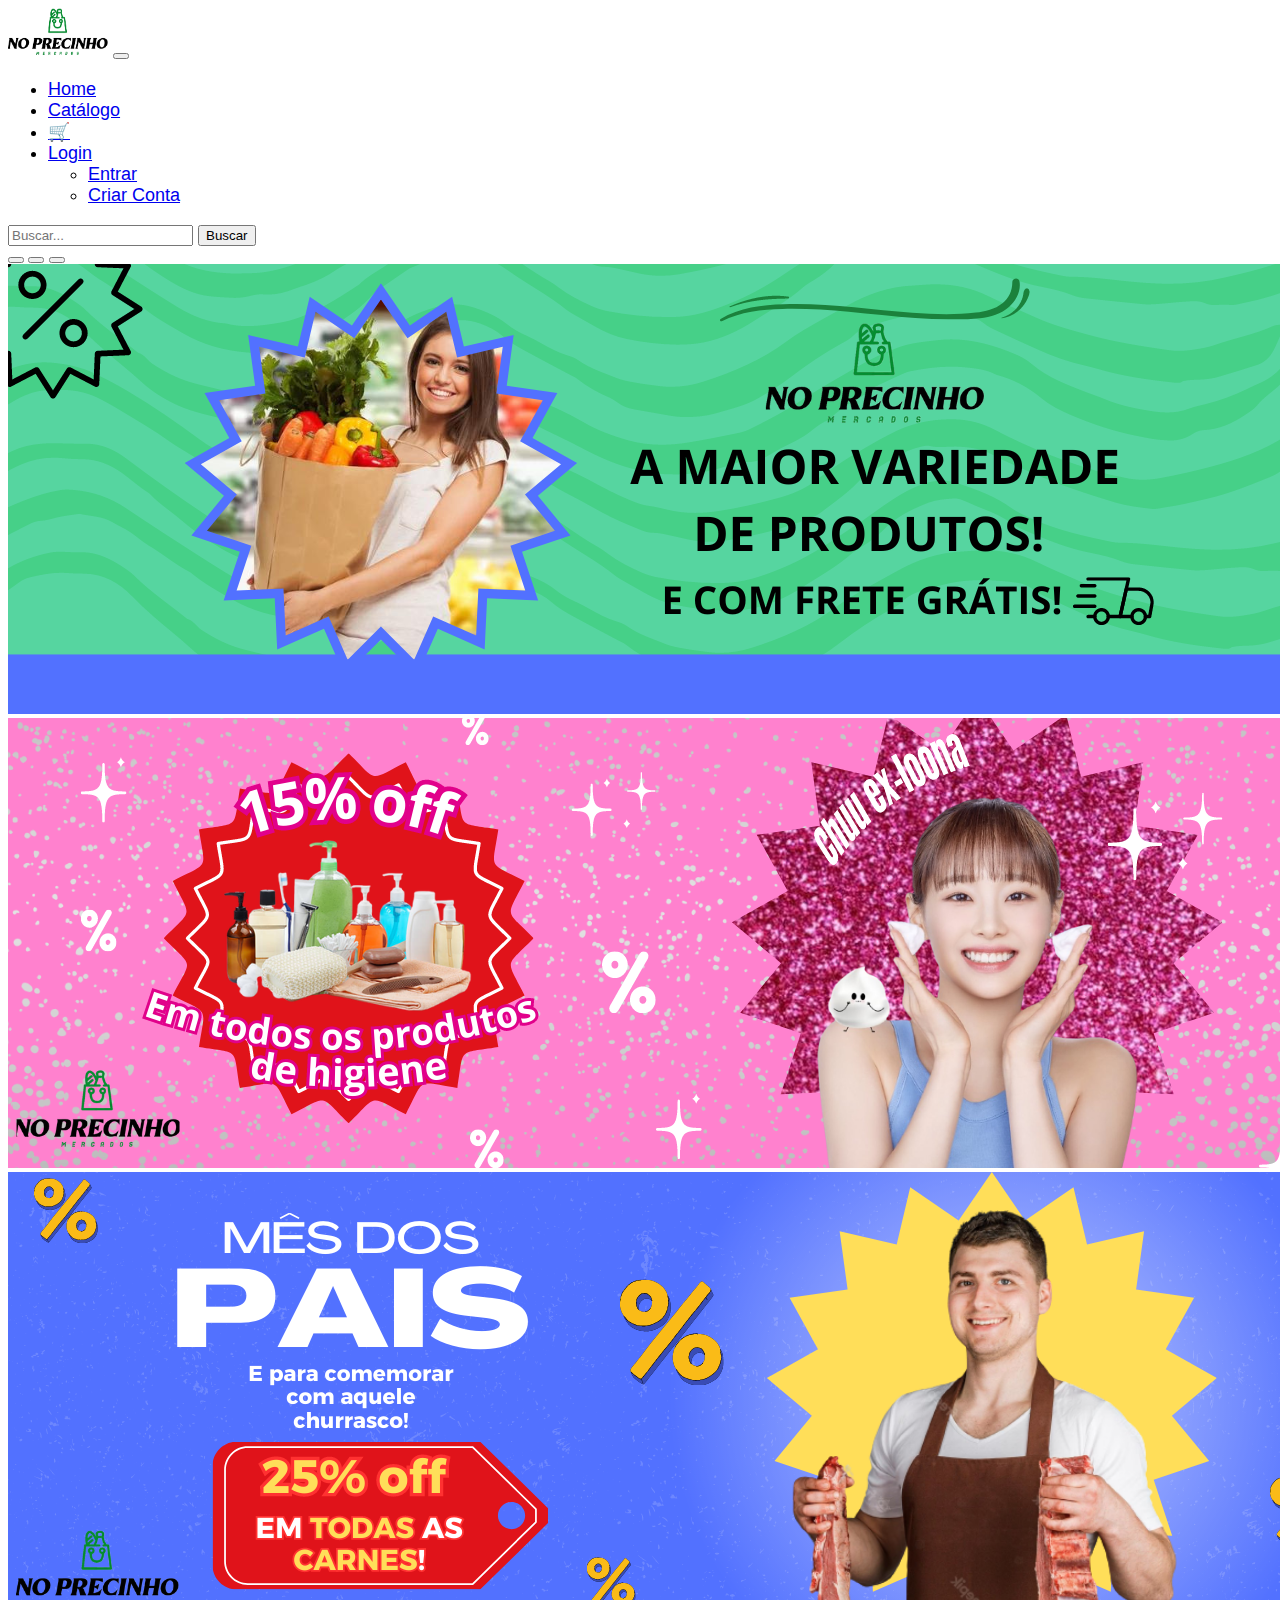
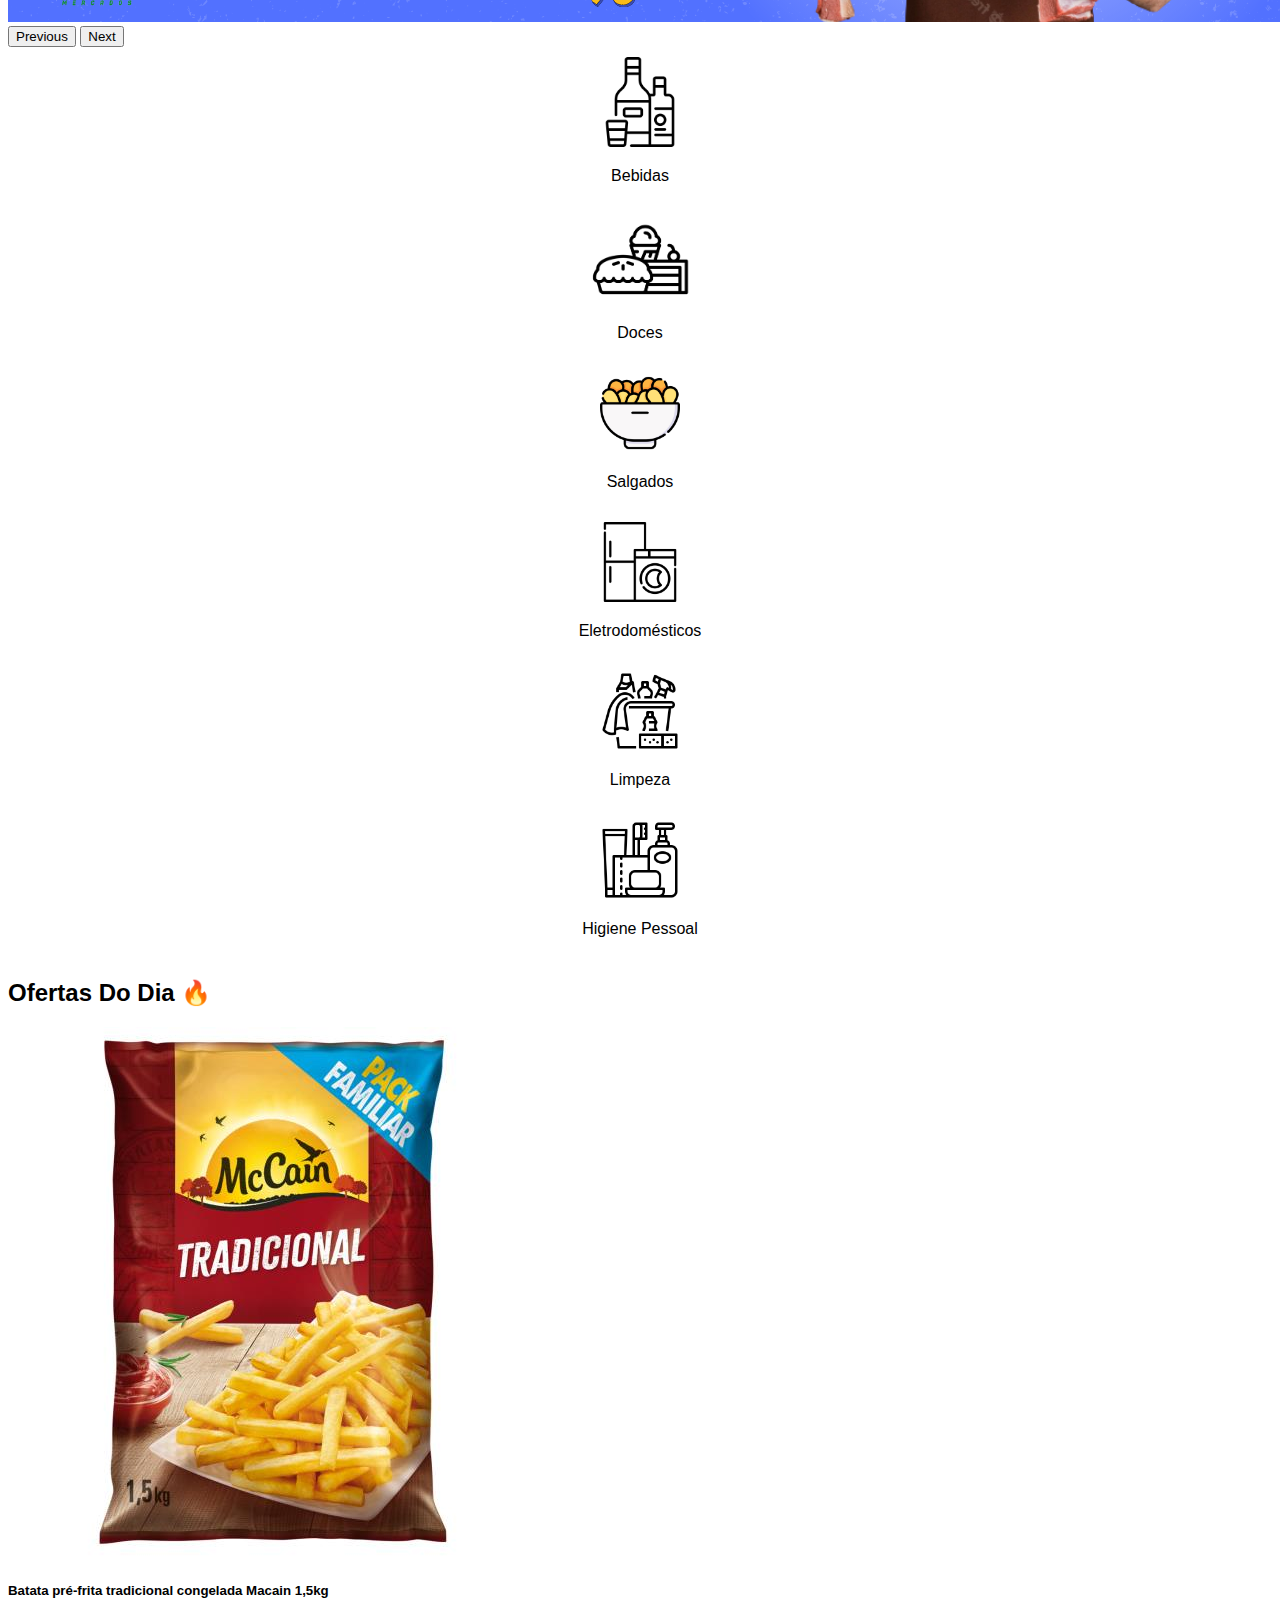
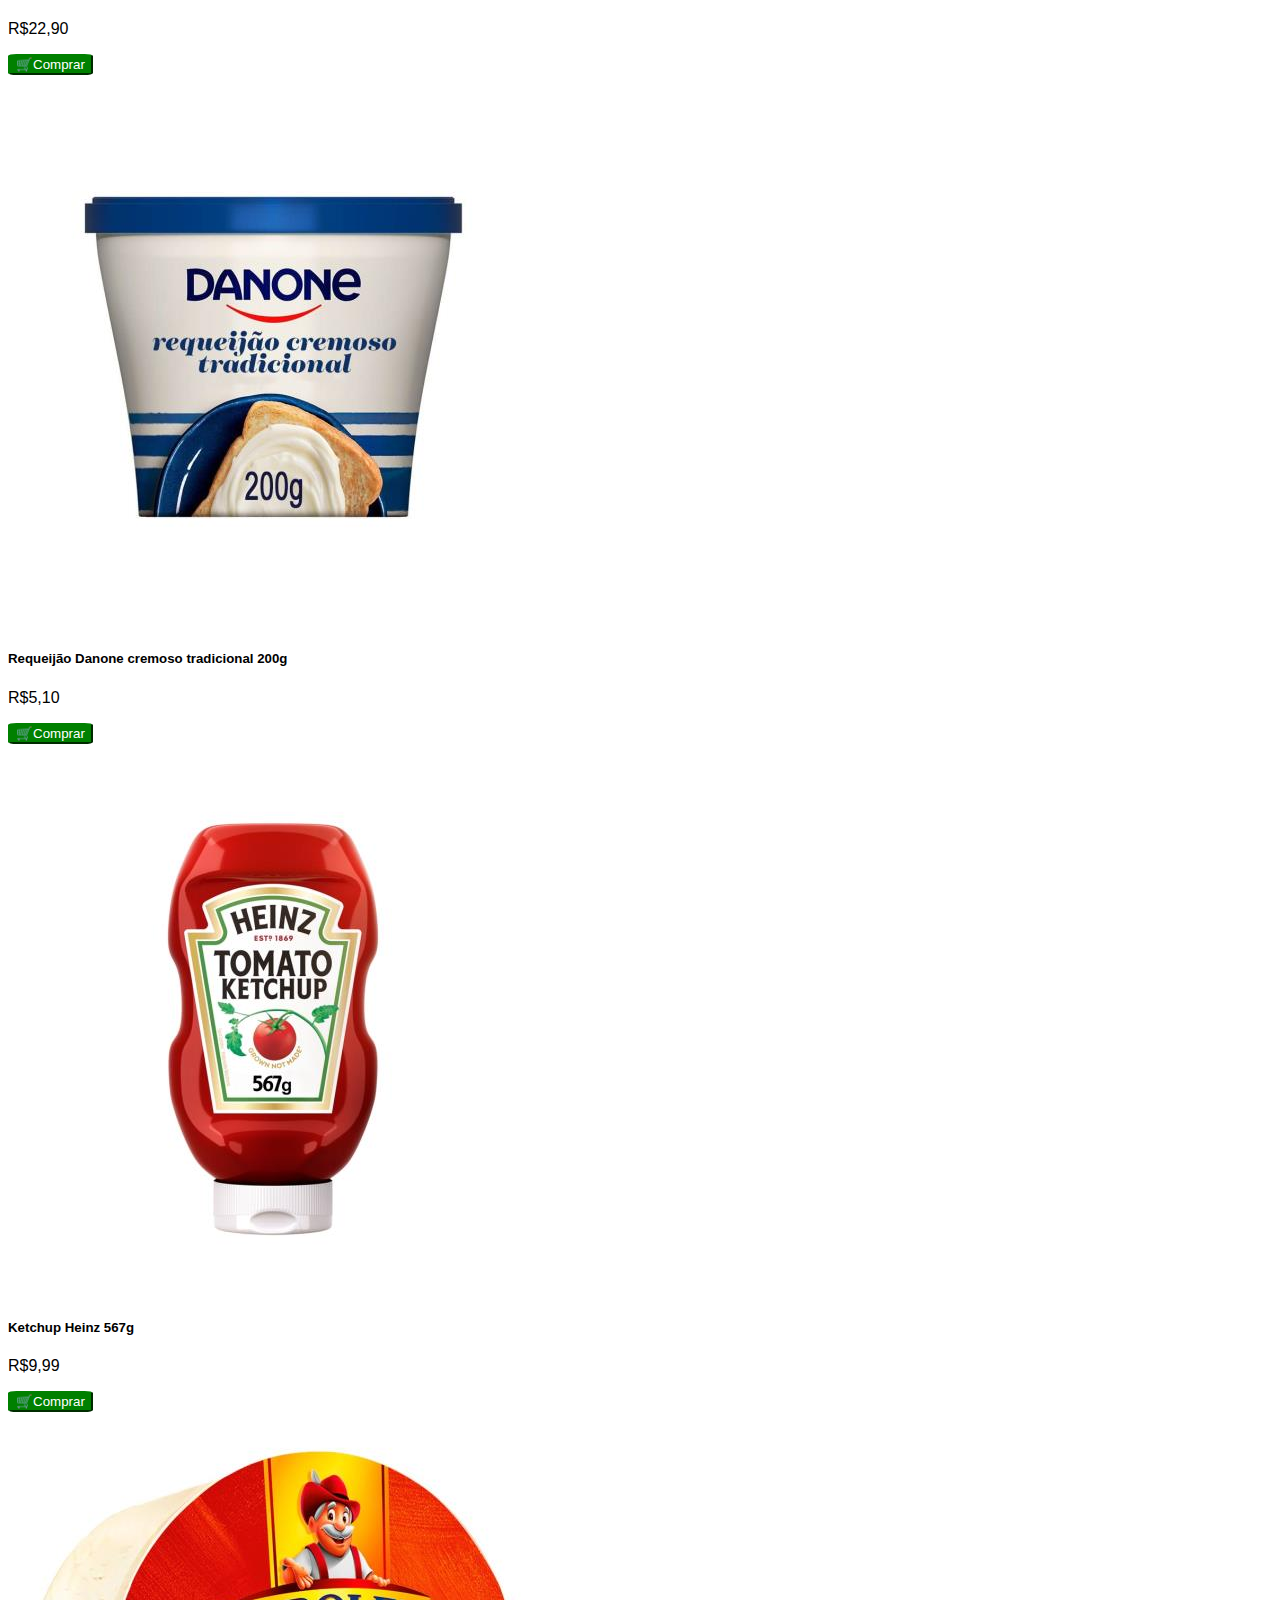
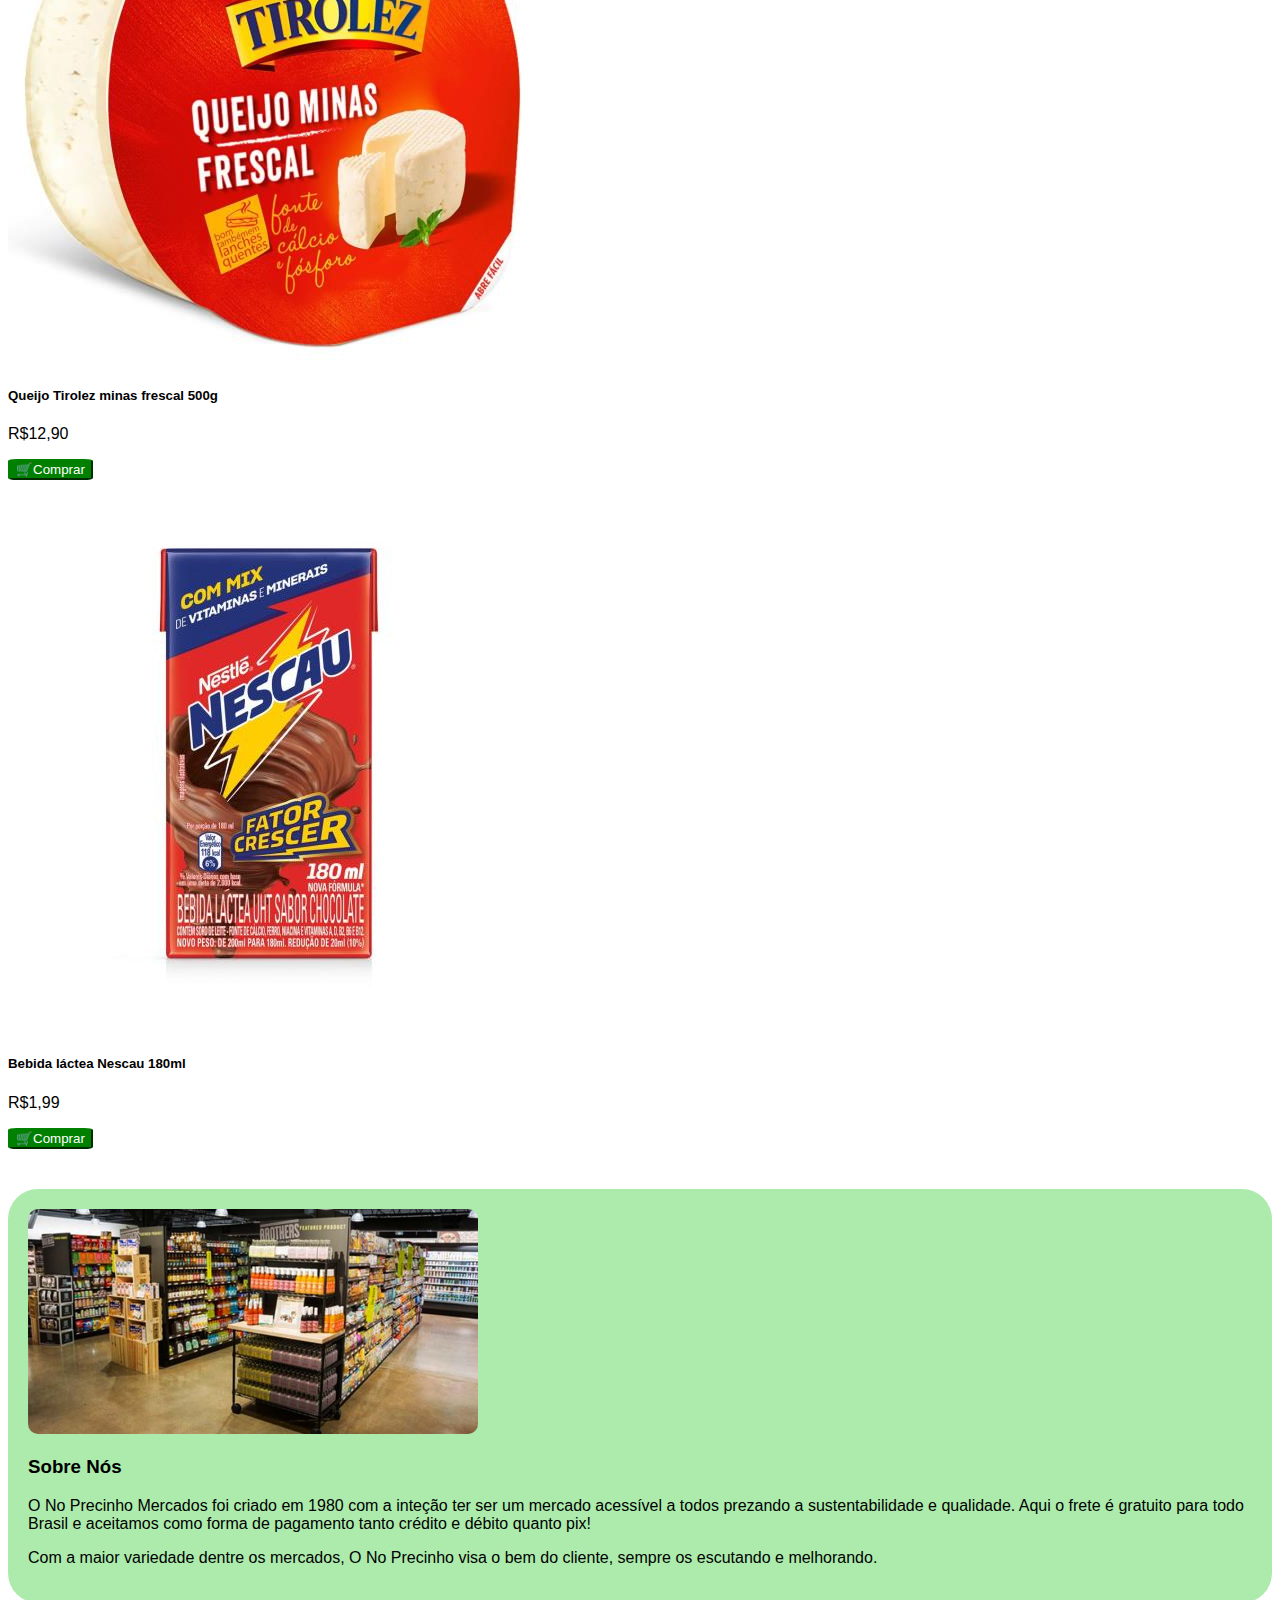
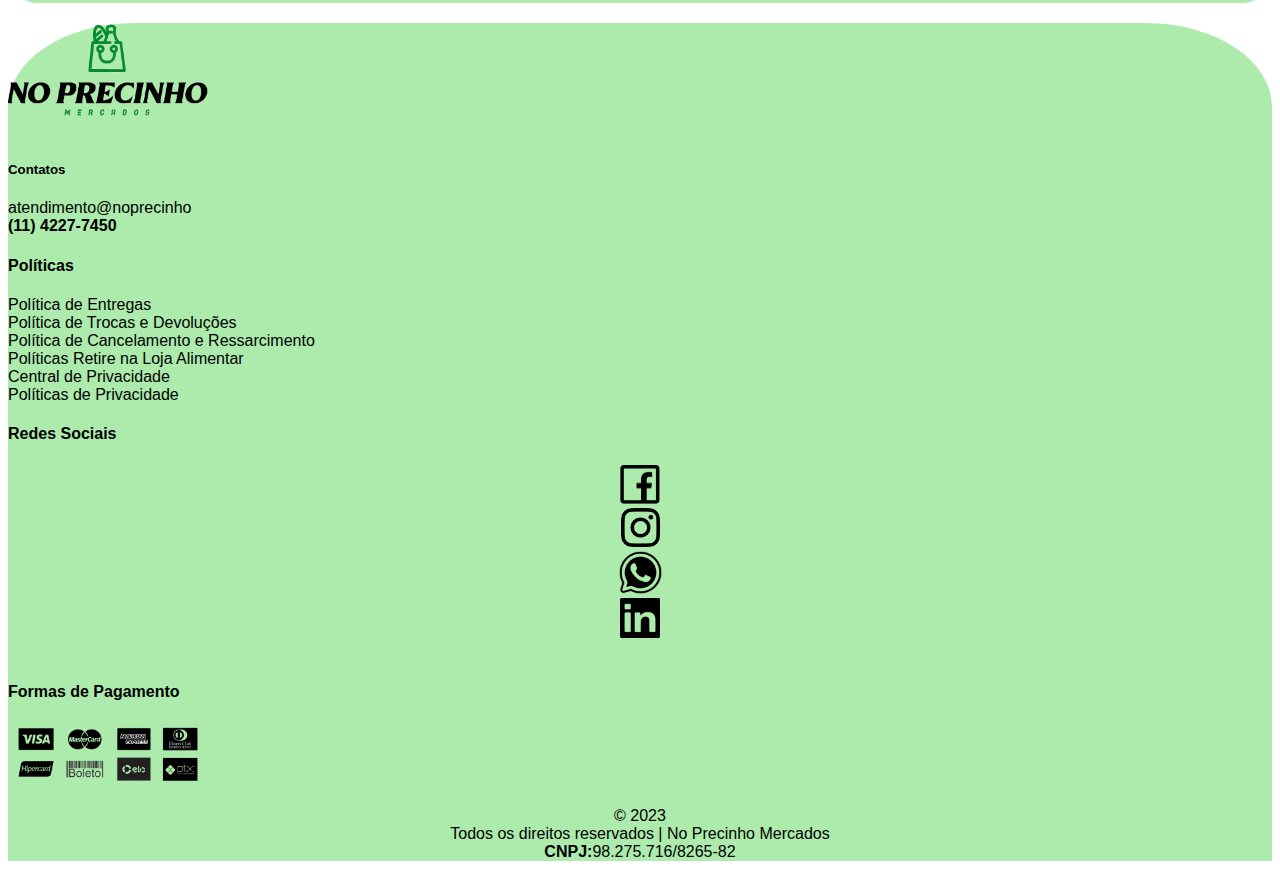
<file: Index.html>
<!doctype html>
<html lang="pt-br">

<head>
  <meta charset="utf-8">
  <meta name="viewport" content="width=device-width, initial-scale=1">
  <link rel="stylesheet" href="CSS/IndexStyle.css">
  <link rel="stylesheet" href="CSS/rodape.css">
  <link rel="icon" type="image/png" href="Imagens/icone.png" />
  <title>No Precinho - HomePage</title>
  <link href="https://cdn.jsdelivr.net/npm/bootstrap@5.3.1/dist/css/bootstrap.min.css" rel="stylesheet"
    integrity="sha384-4bw+/aepP/YC94hEpVNVgiZdgIC5+VKNBQNGCHeKRQN+PtmoHDEXuppvnDJzQIu9" crossorigin="anonymous">
</head>

<body>
  <nav class="navbar navbar-expand-lg bg-body-tertiary">
    <div class="container-fluid">
      <a class="navbar-brand" href="Index.html"><img src="Imagens/logo.png" width="100px"></a>
      <button class="navbar-toggler" type="button" data-bs-toggle="collapse" data-bs-target="#navbarSupportedContent"
        aria-controls="navbarSupportedContent" aria-expanded="false" aria-label="Toggle navigation">
        <span class="navbar-toggler-icon"></span>
      </button>
      <div class="collapse navbar-collapse" id="navbarSupportedContent">
        <ul class="navbar-nav me-auto mb-2 mb-lg-0">
          <li class="nav-item">
            <a class="nav-link active" aria-current="page" href="Index.html">Home</a>
          </li>
          <li class="nav-item">
            <a class="nav-link" href="catalago.html">Catálogo</a>
          </li>
          <li class="nav-item">
            <a class="nav-link" href="#">🛒
            </a>
          </li>
          <li class="nav-item dropdown">
            <a class="nav-link dropdown-toggle" href="#" role="button" data-bs-toggle="dropdown" aria-expanded="false">
              Login
            </a>
            <ul class="dropdown-menu">
              <li><a class="dropdown-item" href="#">Entrar</a></li>
              <li><a class="dropdown-item" href="#">Criar Conta</a></li>
            </ul>
          </li>
        </ul>
        <form class="d-flex" role="search">
          <input class="form-control me-2" type="search" placeholder="Buscar..." aria-label="Search">
          <button class="btn btn-outline-success" type="button">Buscar</button>
        </form>
      </div>
    </div>
  </nav>
  <div id="carouselExampleIndicators" class="carousel slide">
    <div class="carousel-indicators">
      <button type="button" data-bs-target="#carouselExampleIndicators" data-bs-slide-to="0" class="active"
        aria-current="true" aria-label="Slide 1"></button>
      <button type="button" data-bs-target="#carouselExampleIndicators" data-bs-slide-to="1"
        aria-label="Slide 2"></button>
      <button type="button" data-bs-target="#carouselExampleIndicators" data-bs-slide-to="2"
        aria-label="Slide 3"></button>
    </div>
    <div class="carousel-inner">
      <div class="carousel-item active">
        <img src="Imagens/banner1.png" class="d-block w-100" alt="...">
      </div>
      <div class="carousel-item">
        <img src="Imagens/banner3.png" class="d-block w-100" alt="...">
      </div>
      <div class="carousel-item">
        <img src="Imagens/banner2.png" class="d-block w-100" alt="...">
      </div>
    </div>
    <button class="carousel-control-prev" type="button" data-bs-target="#carouselExampleIndicators"
      data-bs-slide="prev">
      <span class="carousel-control-prev-icon" aria-hidden="true"></span>
      <span class="visually-hidden">Previous</span>
    </button>
    <button class="carousel-control-next" type="button" data-bs-target="#carouselExampleIndicators"
      data-bs-slide="next">
      <span class="carousel-control-next-icon" aria-hidden="true"></span>
      <span class="visually-hidden">Next</span>
    </button>
  </div>
  <center>
    <div class="container p-4">
      <div class="row justify-content-center">
        <div class="col-md-2">
          <div class="cla">
            <center><img src="Imagens/bebidas.png" class="beb" alt="...">
              <div class="card-body">
                <p class="card-text">Bebidas</p>
              </div>
            </center>
          </div>
        </div>
        <div class="col-md-2">
          <div class="cla">
            <center><img src="Imagens/doces.png" class="doces" alt="...">
              <div class="card-body">
                <p class="card-text">Doces</p>
              </div>
            </center>
          </div>
        </div>
        <div class="col-md-2">
          <div class="cla">
            <center><img src="Imagens/salgados.png" class="sal" alt="...">
              <div class="card-body">
                <p class="card-text">Salgados</p>
              </div>
            </center>
          </div>
        </div>
        <div class="col-md-2">
          <div class="cla">
            <center><img src="Imagens/eletrodomesticos.png" class="eletro" alt="...">
              <div class="card-body">
                <p class="card-text">Eletrodomésticos</p>
              </div>
            </center>
          </div>
        </div>
        <div class="col-md-2">
          <div class="cla">
            <center><img src="Imagens/limpeza.png" class="lim" alt="...">
              <div class="card-body">
                <p class="card-text">Limpeza</p>
              </div>
            </center>
          </div>
        </div>
        <div class="col-md-2">
          <div class="cla">
            <center><img src="Imagens/higienepessoal.png" class="higi" alt="...">
              <div class="card-body">
                <p class="card-text">Higiene Pessoal</p>
              </div>
            </center>
          </div>
        </div>
      </div>
    </div>
  </center>
  <div class="container mb-4">
    <div class="row justify-content-center">
      <div class="col-md-3">
        <h2>Ofertas Do Dia 🔥</h2>
      </div>
    </div>
  </div>
  <div class="container">
    <div class="row row-cols-1 row-cols-md-5 g-4">
      <div class="col">
        <div class="card h-100">
          <img src="Imagens/batatafrita.jpg" class="card-img-top" alt="...">
          <div class="card-body">
            <h5 class="card-title">Batata pré-frita tradicional congelada Macain 1,5kg</h5>
            <p class="card-text">R$22,90</p>
          </div>
          <div class="container">
            <div class="row justify-content-end">
              <div class="col-md-8" style="padding-bottom: 20px;">
                <button type="button">🛒Comprar</button>
              </div>
            </div>
          </div>
        </div>
      </div>
      <div class="col">
        <div class="card h-100">
          <img src="Imagens/danone.jpg" class="card-img-top" alt="...">
          <div class="card-body">
            <h5 class="card-title">Requeijão Danone cremoso tradicional 200g</h5>
            <p class="card-text">R$5,10</p>
          </div>
          <div class="container">
            <div class="row justify-content-end">
              <div class="col-md-8" style="padding-bottom: 20px;">
                <button type="button">🛒Comprar</button>
              </div>
            </div>
          </div>
        </div>
      </div>
      <div class="col">
        <div class="card h-100">
          <img src="Imagens/ketchup.jpg" class="card-img-top" alt="...">
          <div class="card-body">
            <h5 class="card-title">Ketchup Heinz 567g
            </h5>
            <p class="card-text">R$9,99</p>
          </div>
          <div class="container">
            <div class="row justify-content-end">
              <div class="col-md-8" style="padding-bottom: 20px;">
                <button type="button">🛒Comprar</button>
              </div>
            </div>
          </div>
        </div>
      </div>
      <div class="col">
        <div class="card h-100">
          <img src="Imagens/queijo.jpg" class="card-img-top" alt="...">
          <div class="card-body">
            <h5 class="card-title">Queijo Tirolez minas frescal 500g</h5>
            <p class="card-text">R$12,90</p>
          </div>
          <div class="container">
            <div class="row justify-content-end">
              <div class="col-md-8" style="padding-bottom: 20px;">
                <button type="button">🛒Comprar</button>
              </div>
            </div>
          </div>
        </div>
      </div>
      <div class="col">
        <div class="card h-100">
          <img src="Imagens/nescau.jpg" class="card-img-top" alt="...">
          <div class="card-body">
            <h5 class="card-title">Bebida láctea Nescau 180ml
            </h5>
            <p class="card-text">R$1,99</p>
          </div>
          <div class="container">
            <div class="row justify-content-end">
              <div class="col-md-8" style="padding-bottom: 20px;">
                <button type="button">🛒Comprar</button>
              </div>
            </div>
          </div>
        </div>
      </div>
    </div>
  </div>
  <div class="caixa" style="margin-bottom: 20px; margin-top: 20px;">
    <div class="container">
      <div class="row">
        <div class="col-md-5">
          <img src="Imagens/mercadopre.jpg" width="450px" style="border-radius: 10px;">
        </div>
        <div class="col">
          <h3>Sobre Nós</h3>
          <p>O No Precinho Mercados foi criado em 1980 com a inteção ter ser um mercado acessível a todos prezando a sustentabilidade e qualidade. Aqui o frete é gratuito para todo Brasil e aceitamos como forma de pagamento tanto crédito e débito quanto pix!</p>
          <p>Com a maior variedade dentre os mercados, O No Precinho visa o bem do cliente, sempre os escutando e melhorando.</p>
        </div>
      </div>
    </div>
  </div>
  <footer>
    <div class="container p-4">
      <div class="row justify-content-center">
        <div class="col col-md-4 col-sm-12">
          <img src="Imagens/logo.png" width="200px"><br><br>
          <h5>Contatos</h5>
          atendimento@noprecinho<br>
          <b>(11) 4227-7450</b>
        </div>
        <div class="col col-md-4 col-sm-12">
          <h4>Políticas</h4>
          Política de Entregas<br>
          Política de Trocas e Devoluções<br>
          Política de Cancelamento e Ressarcimento<br>
          Políticas Retire na Loja Alimentar<br>
          Central de Privacidade<br>
          Políticas de Privacidade

        </div>
        <div class="col col-md-3 col-sm-12">
          <h4>Redes Sociais</h4>
          <center>
            <div class="row">
              <div class="col"><a href="https://pt-br.facebook.com/"><img src="Imagens/faceicon.png" width="40px"
                    alt="Icone do FaceBook em branco"></a></div>
              <div class="col"><a href="https://www.instagram.com/"><img src="Imagens/iconeinsta.png" width="39px"
                    alt="Icone do Instagram em branco"></a></div>
              <div class="col"><a href="https://web.whatsapp.com/"><img src="Imagens/iconwhats.png" width="43px"
                    alt="Icone do Whatsapp em branco"></a></div>
              <div class="col" style="padding-bottom: 20px;"><a href="https://br.linkedin.com/"><img
                    src="Imagens/iconlin.png" width="40px" alt="Icone do Linkedin em branco"></a></div>
          </center>
          <h4>Formas de Pagamento</h4>
          <img src="Imagens/formaspagamentos.png" width="200px">
        </div>
      </div>
    </div>
    </div><br>
    <div class="container">
      <div class="row justify-content-center">
        <div class="col col-md-4 col-sm-12">
          <center>© 2023</center>
          <center>Todos os direitos reservados | No Precinho Mercados</center>
        </div>
      </div>
    </div>
    <div class="container">
      <div class="row justify-content-center">
        <div class="col-md-3">
          <center><b>CNPJ:</b>98.275.716/8265-82</center>
        </div>
      </div>
    </div>
  </footer>
  <script src="https://cdn.jsdelivr.net/npm/bootstrap@5.3.1/dist/js/bootstrap.bundle.min.js"
    integrity="sha384-HwwvtgBNo3bZJJLYd8oVXjrBZt8cqVSpeBNS5n7C8IVInixGAoxmnlMuBnhbgrkm"
    crossorigin="anonymous"></script>
</body>

</html>
</file>
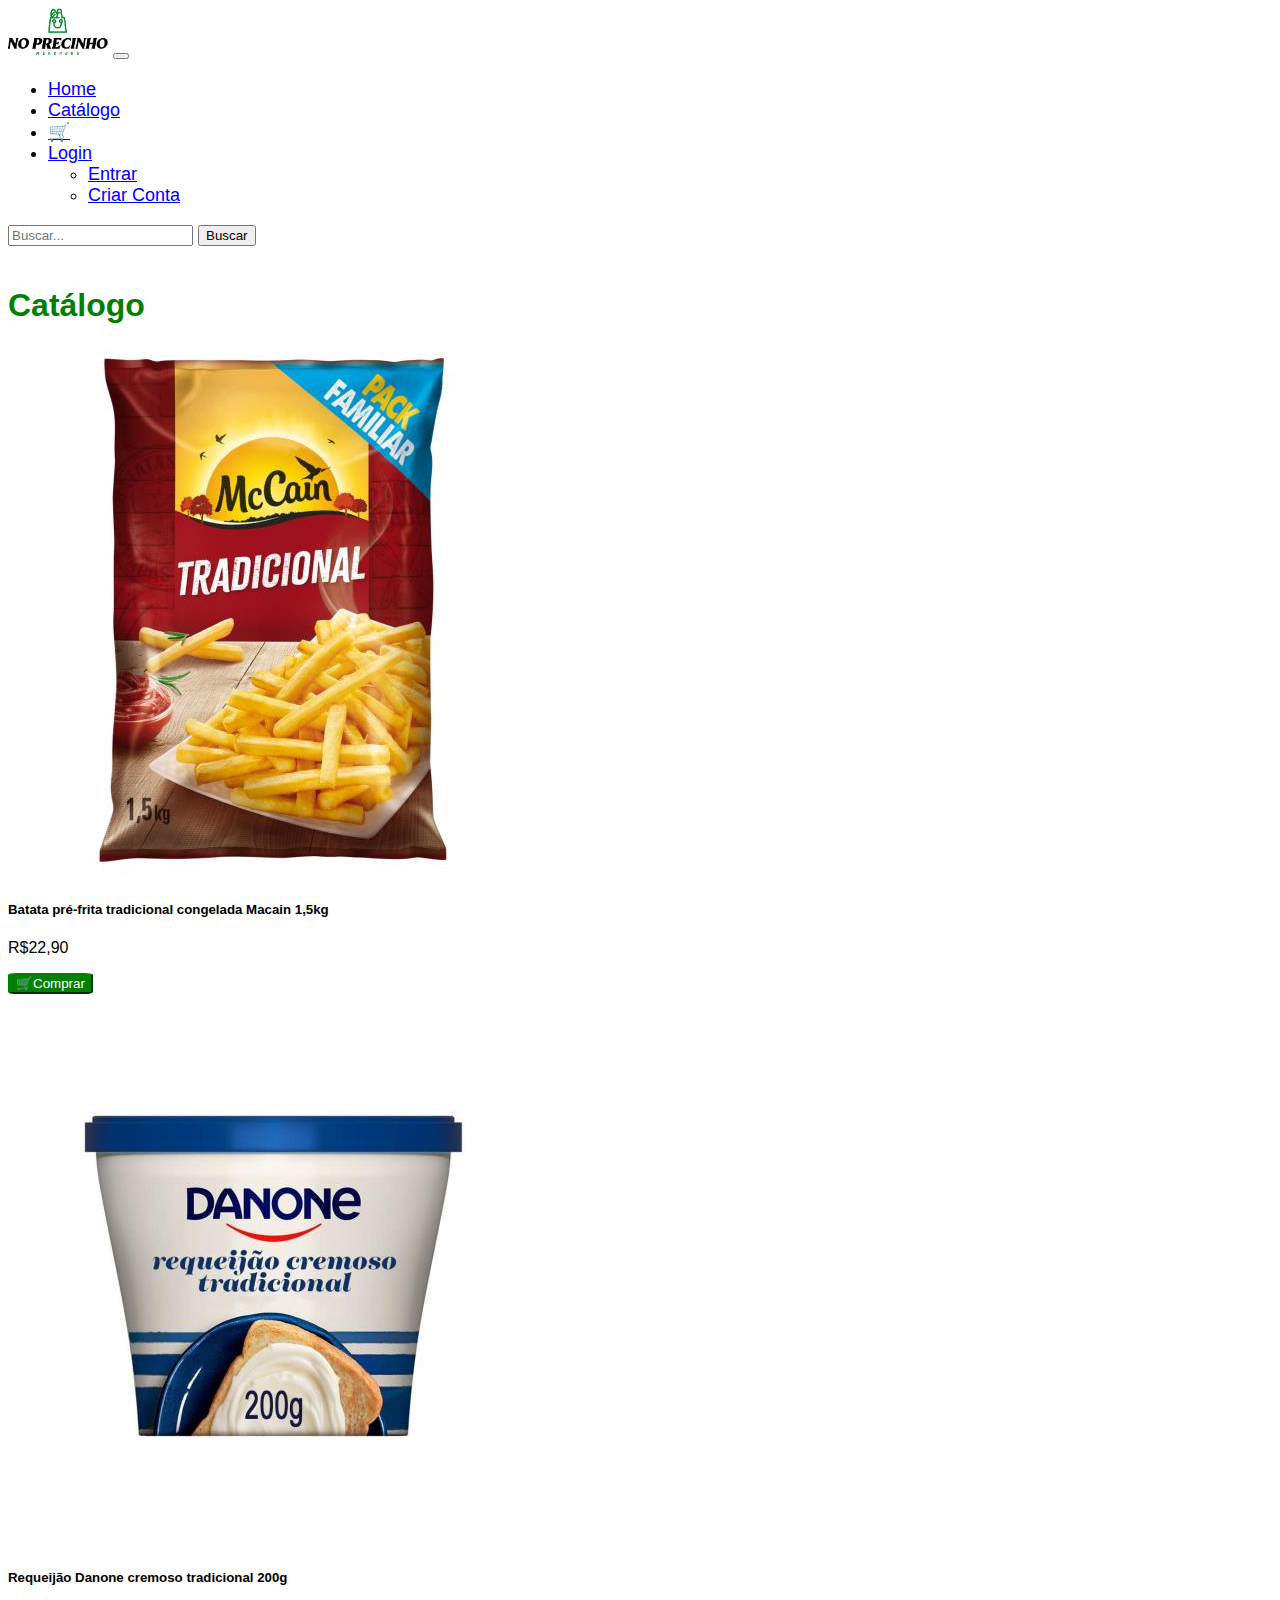
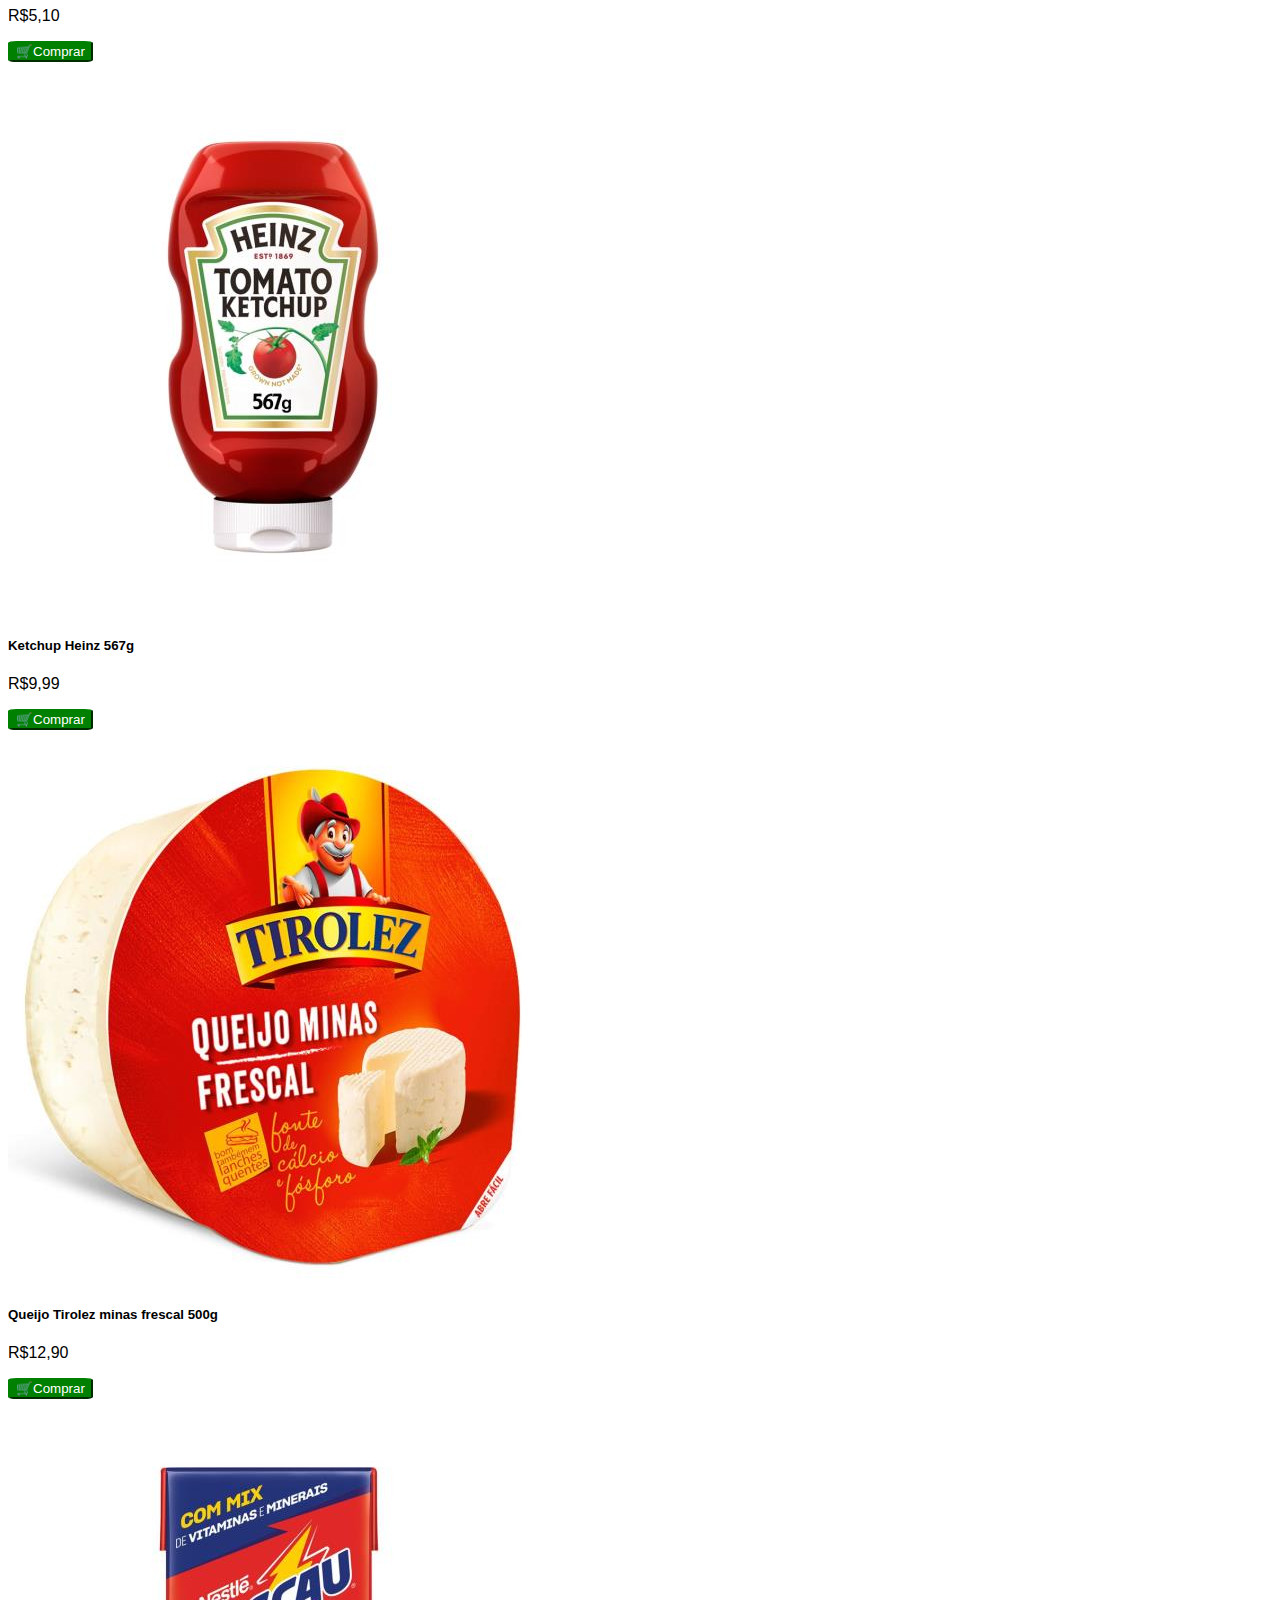
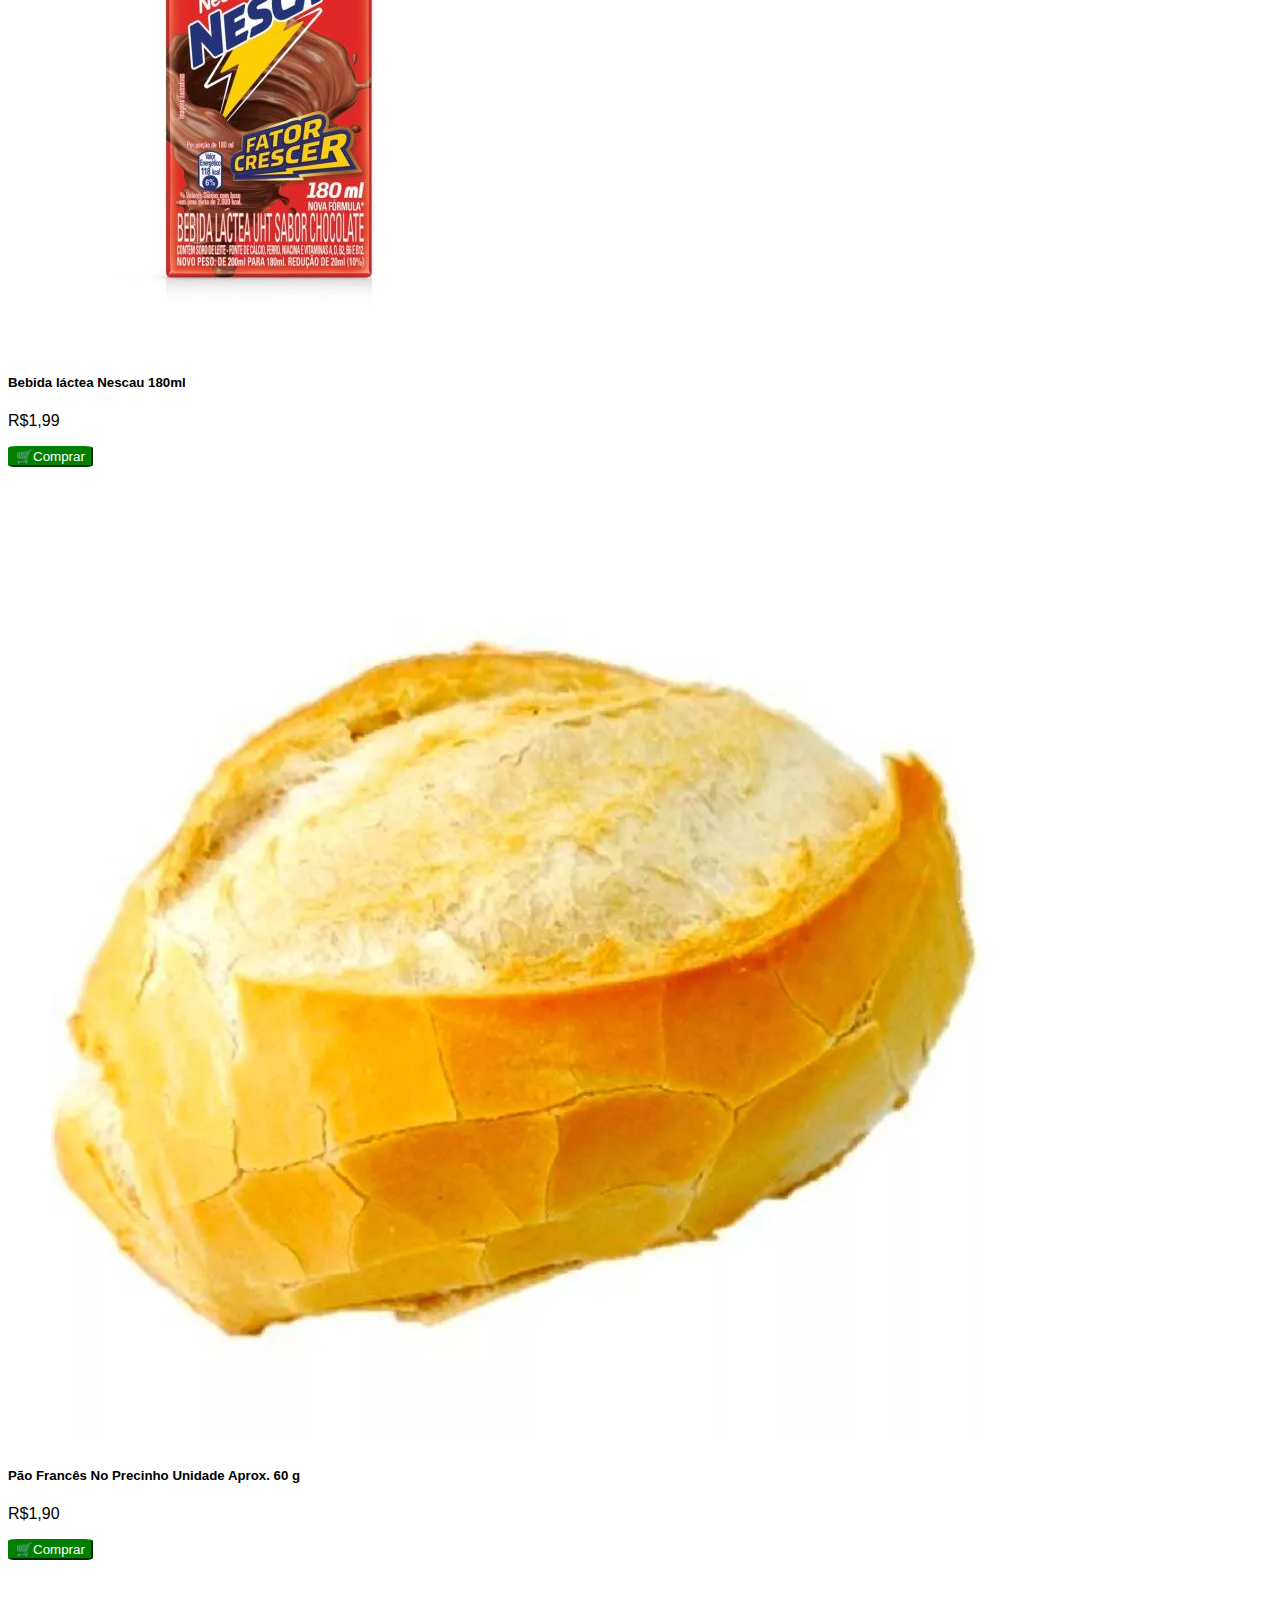
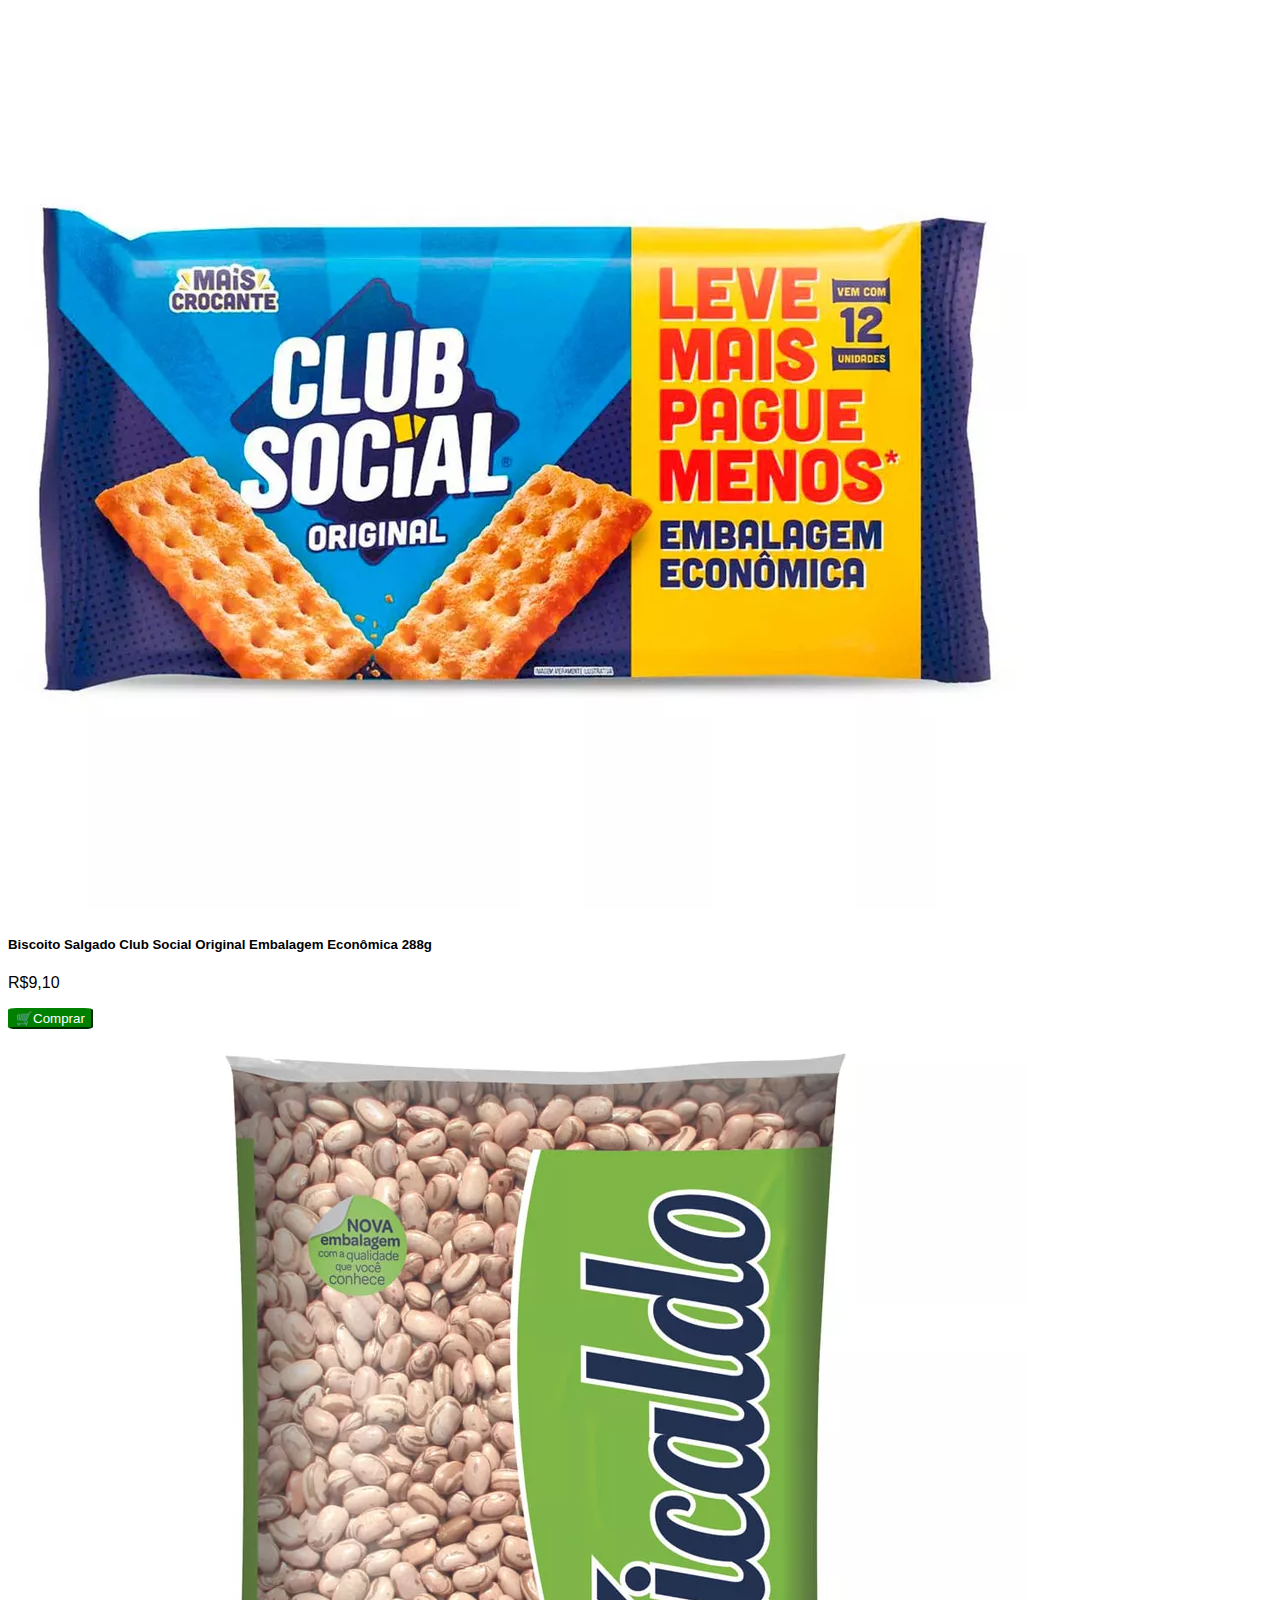
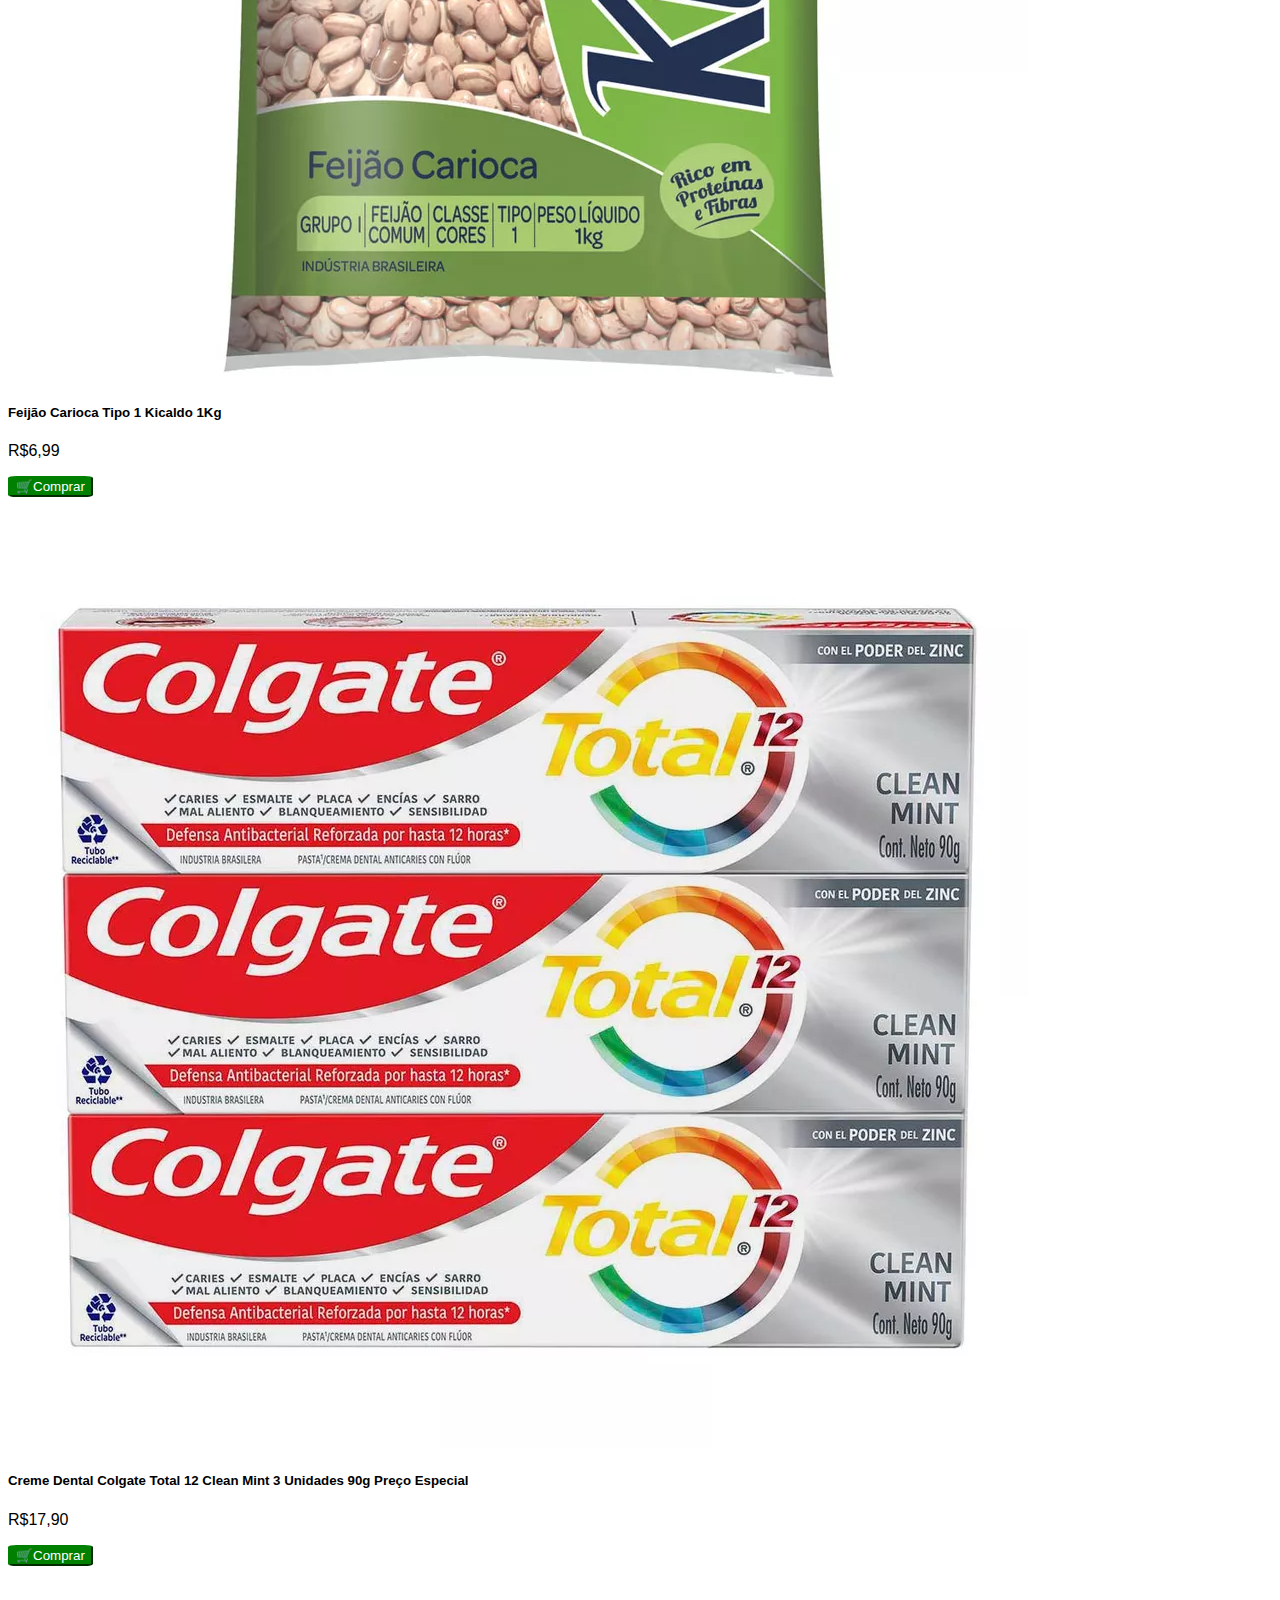
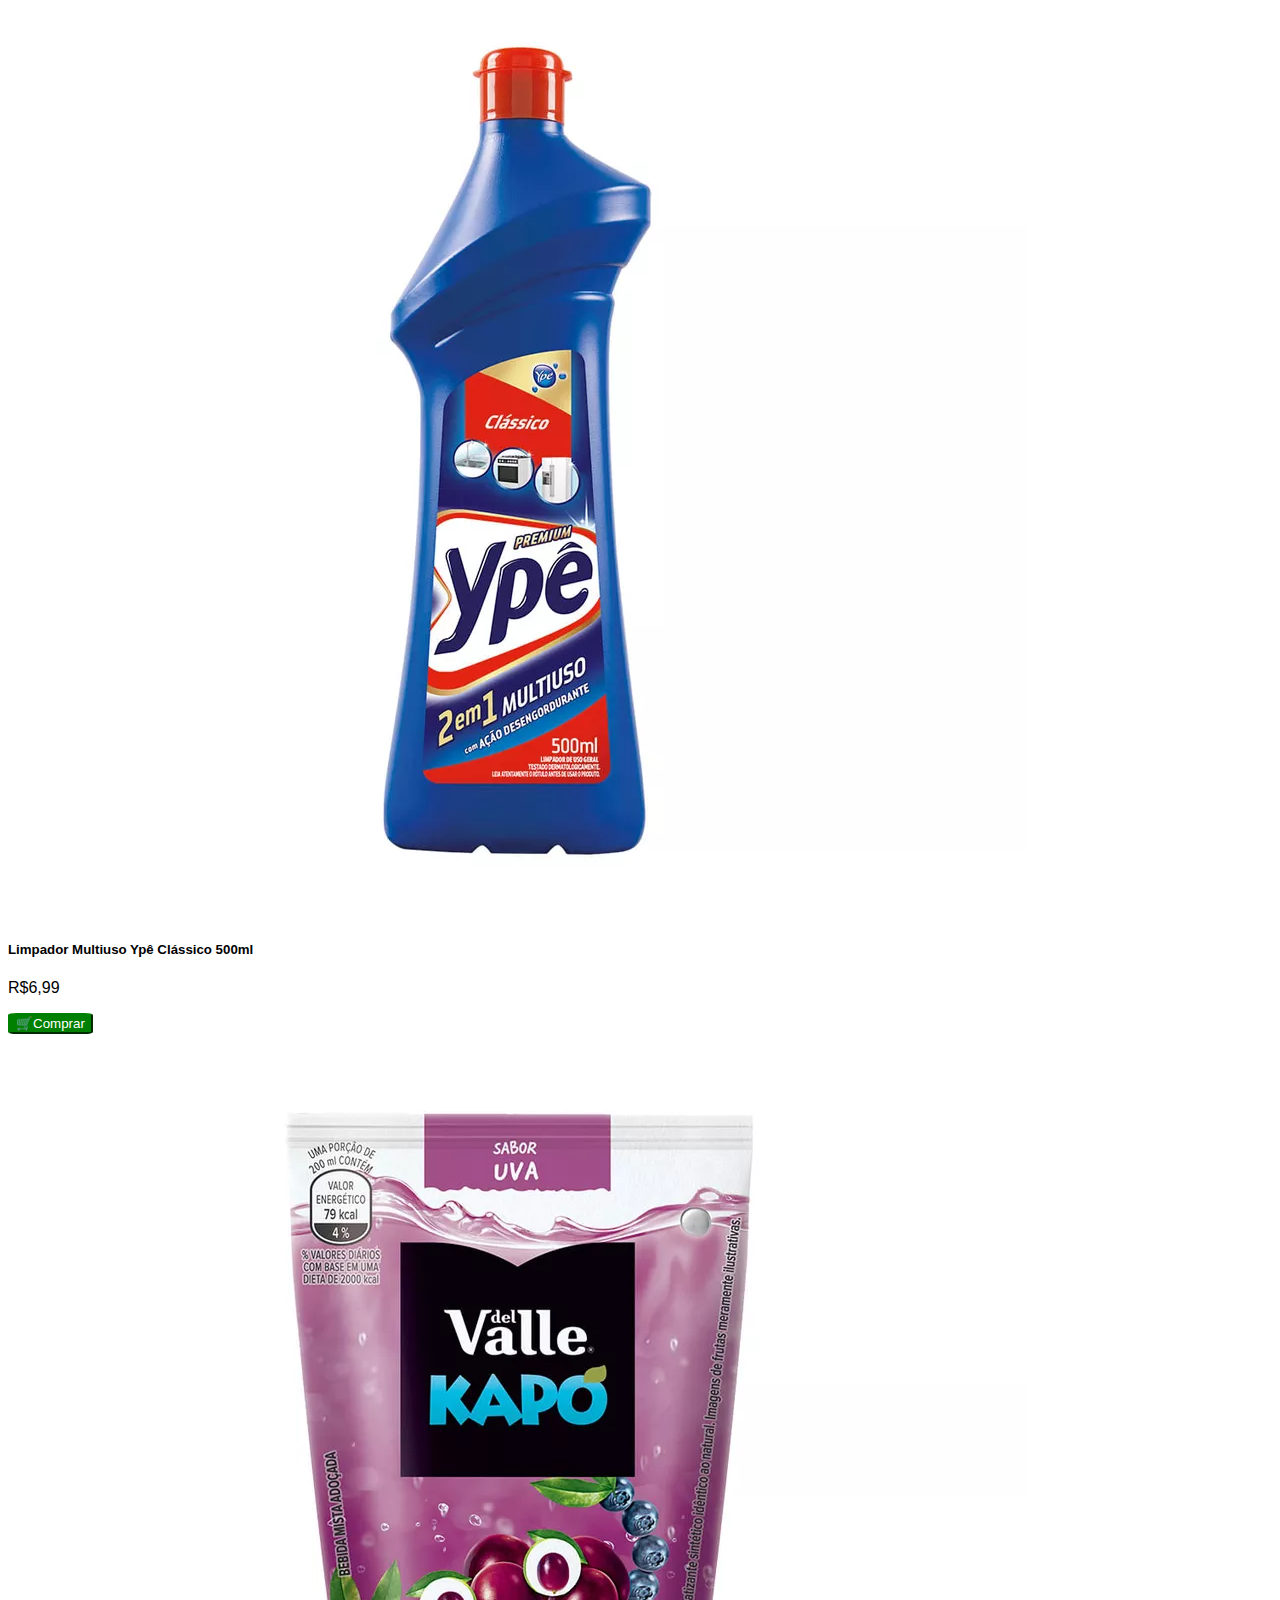
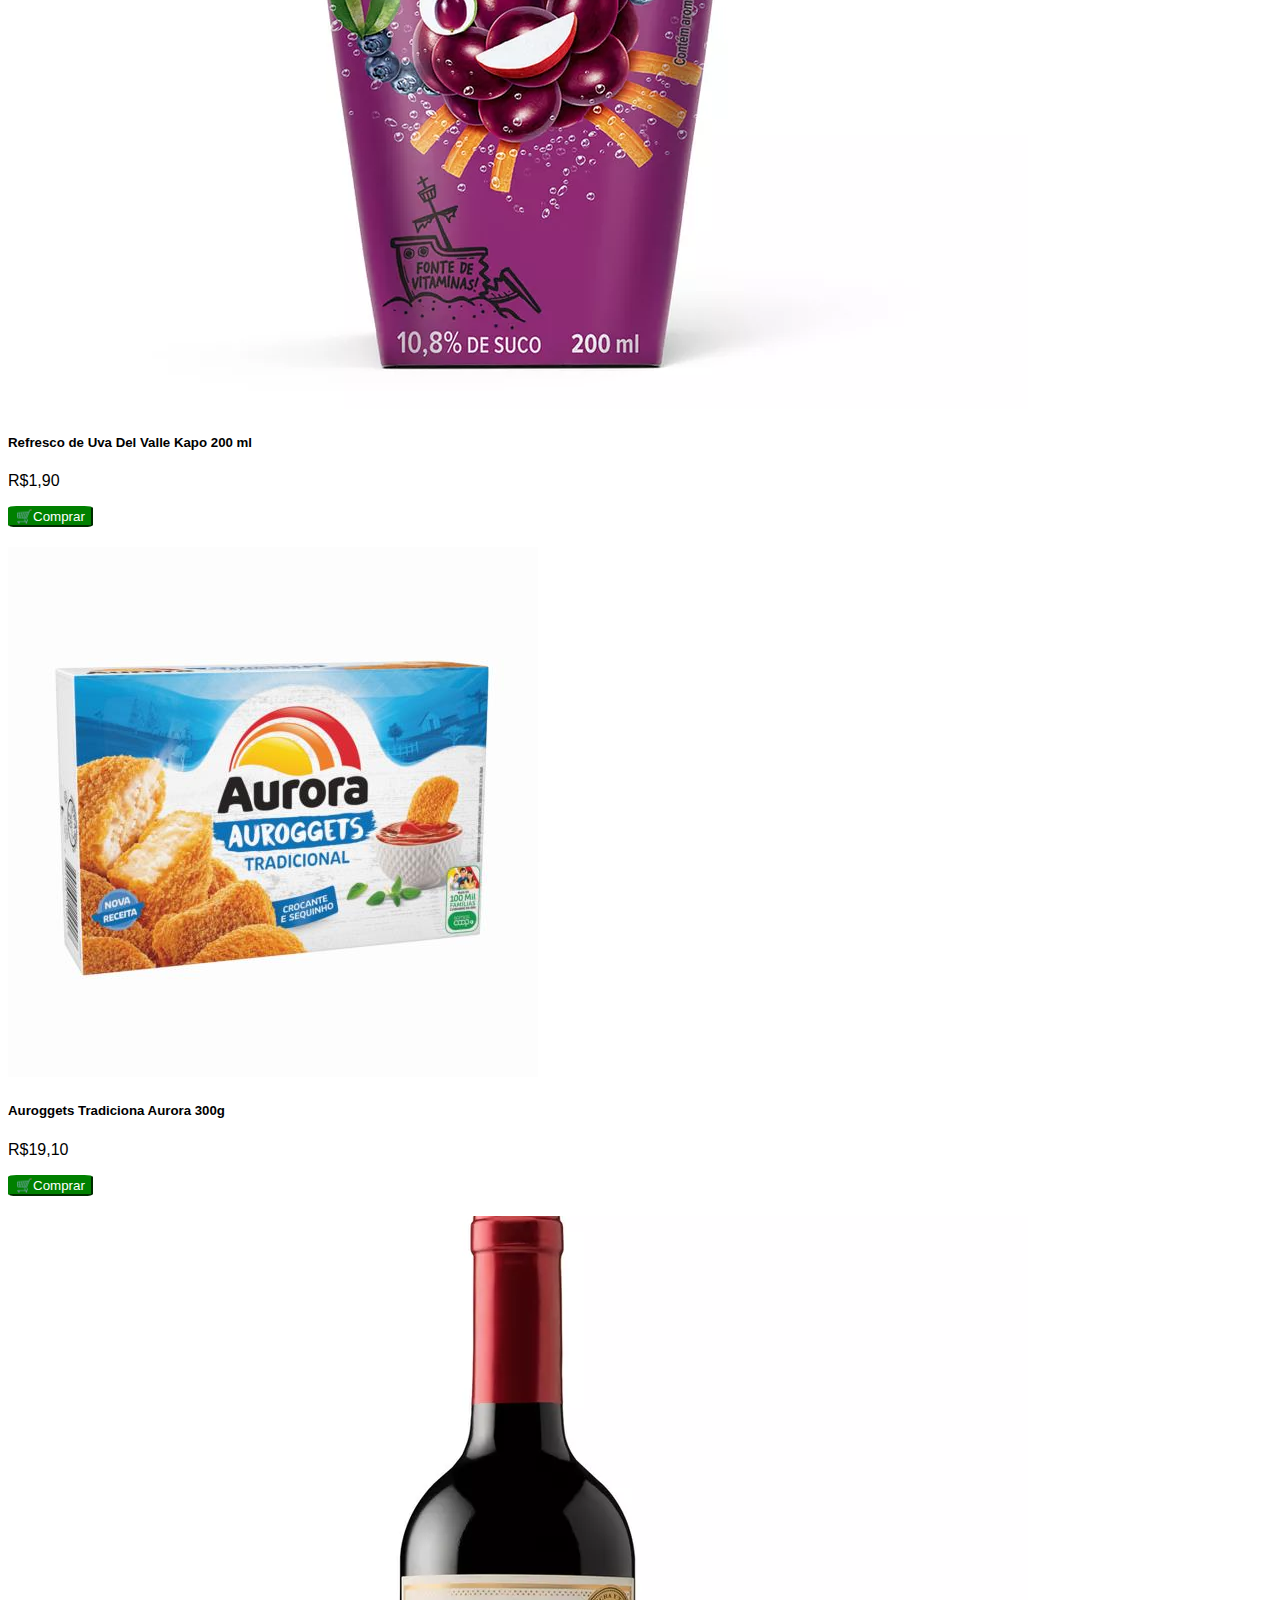
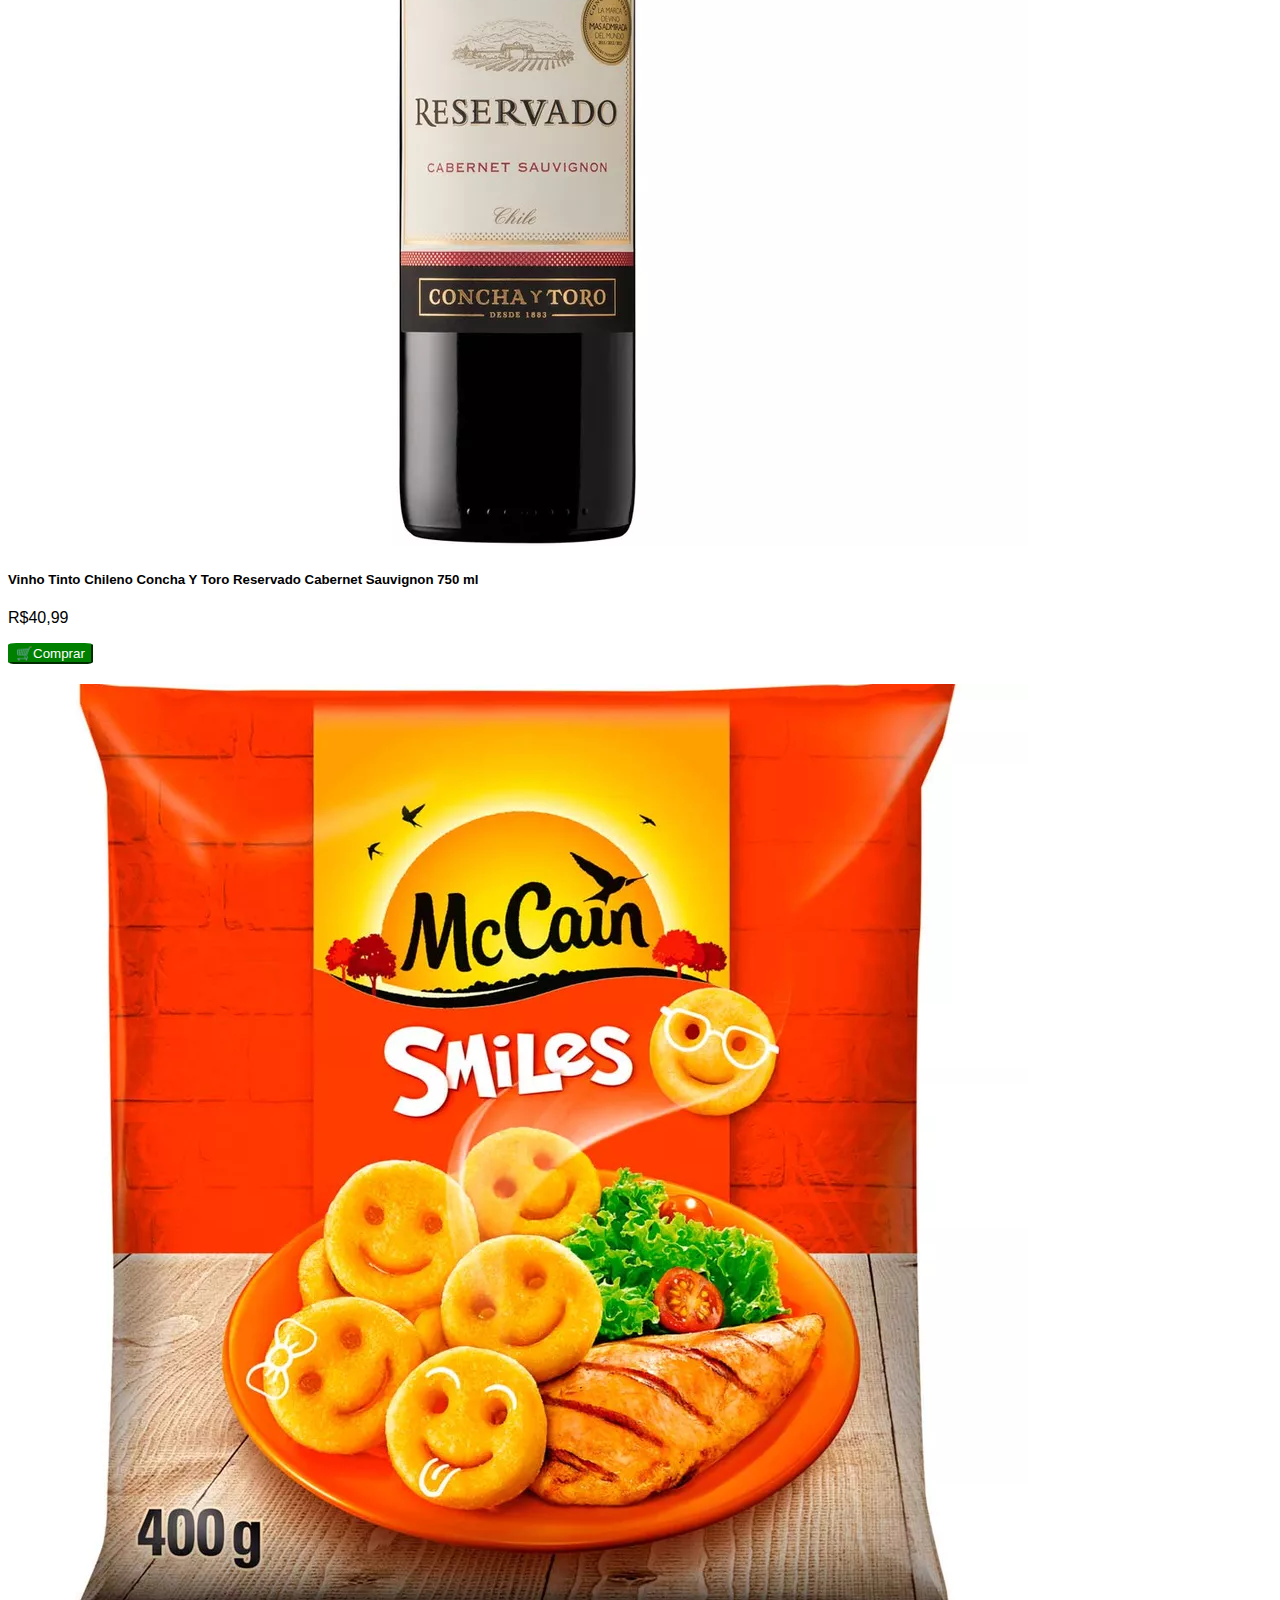
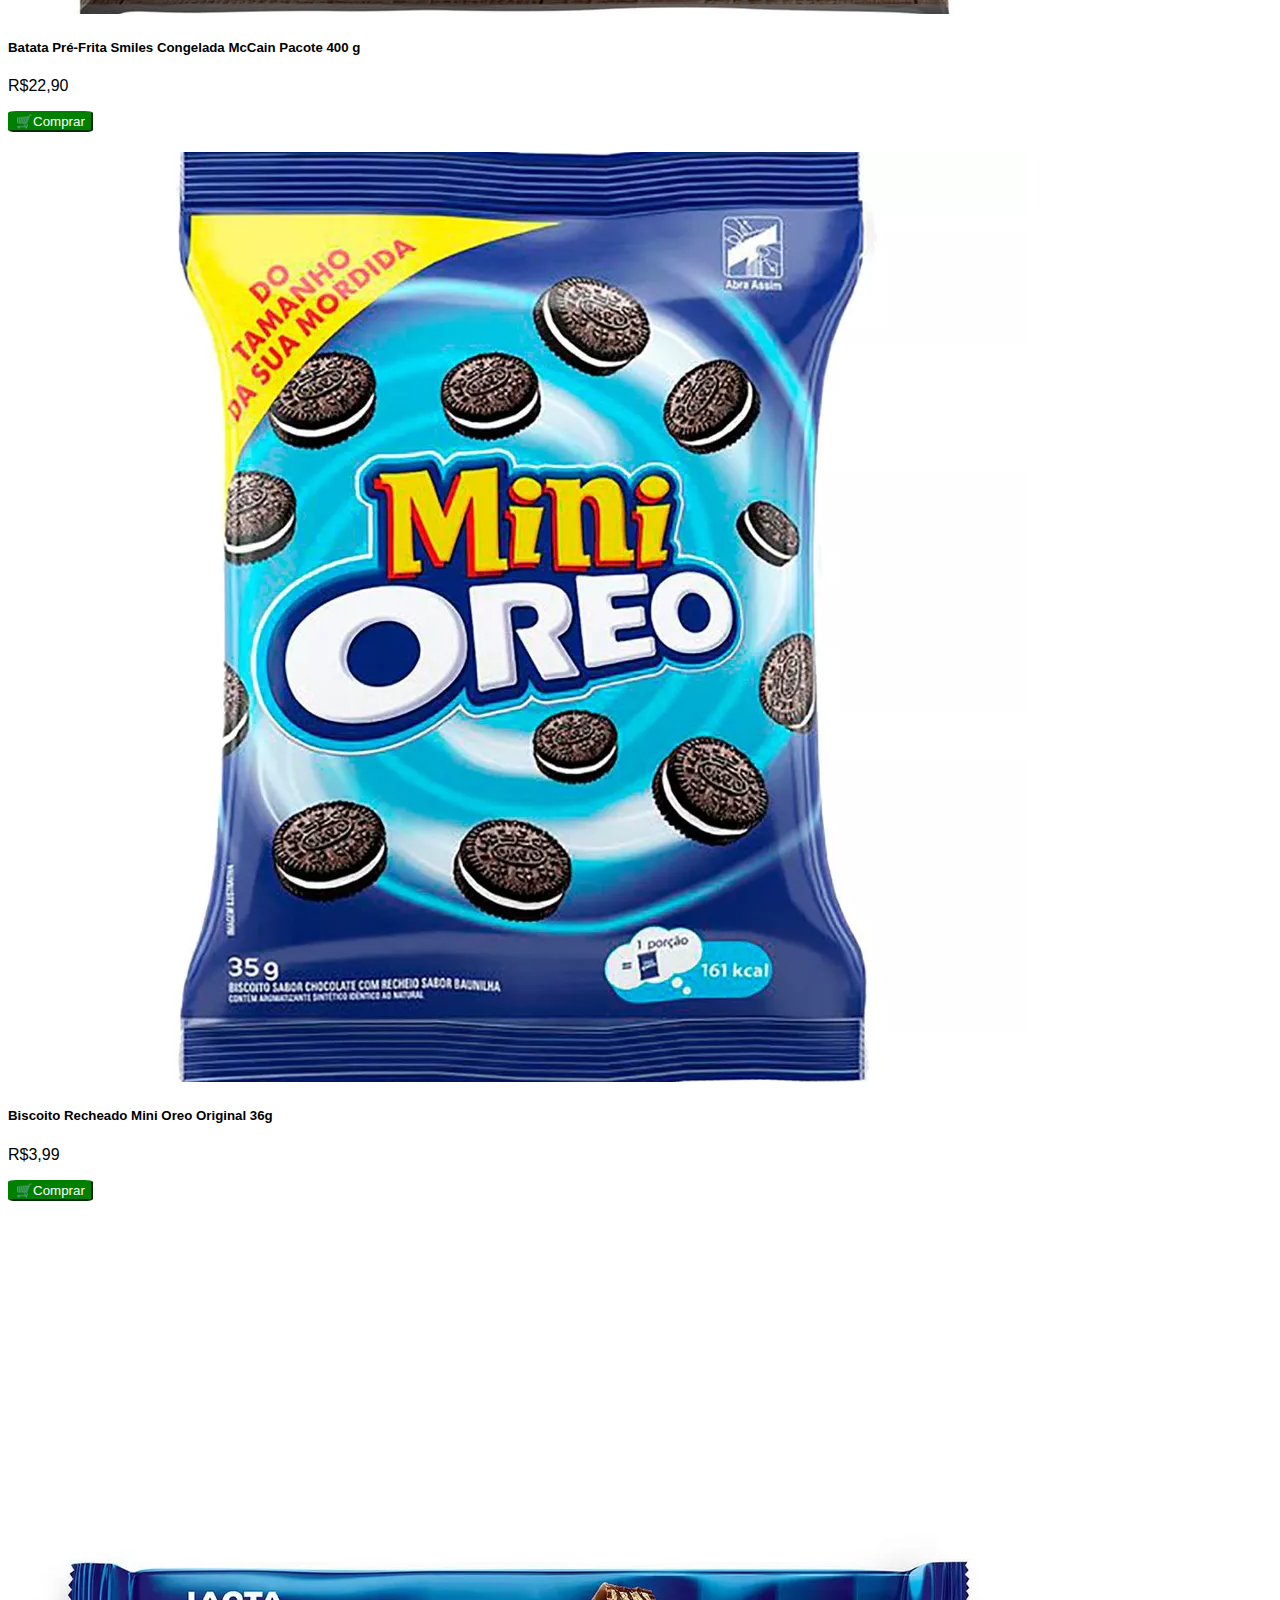
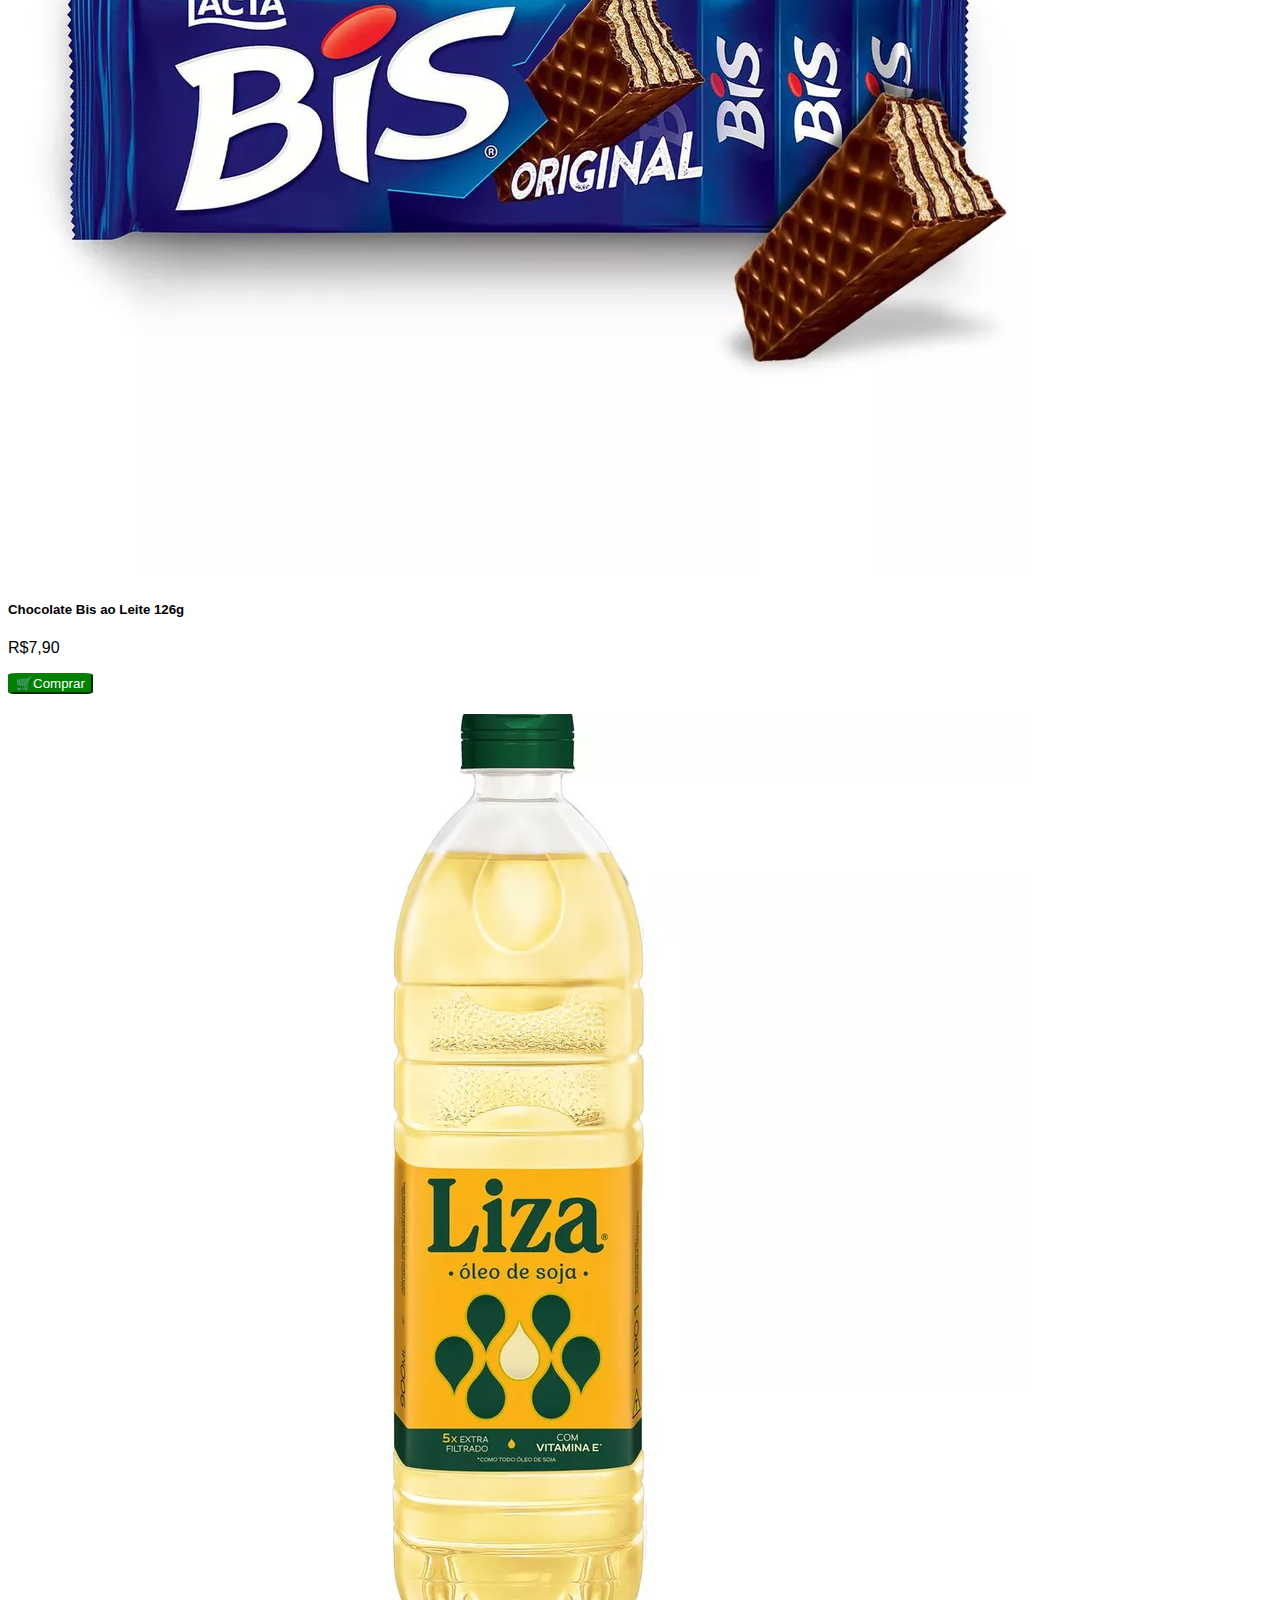
<file: catalago.html>
<!doctype html>
<html lang="pt-br">

<head>
    <meta charset="utf-8">
    <meta name="viewport" content="width=device-width, initial-scale=1">
    <link rel="stylesheet" href="CSS/rodape.css">
    <link rel="stylesheet" href="CSS/IndexStyle.css">
    <link rel="icon" type="image/png" href="Imagens/icone.png" />
    <title>Catálogo No Precinho</title>
    <link href="https://cdn.jsdelivr.net/npm/bootstrap@5.3.1/dist/css/bootstrap.min.css" rel="stylesheet"
        integrity="sha384-4bw+/aepP/YC94hEpVNVgiZdgIC5+VKNBQNGCHeKRQN+PtmoHDEXuppvnDJzQIu9" crossorigin="anonymous">
</head>

<body>
    <nav class="navbar navbar-expand-lg bg-body-tertiary">
        <div class="container-fluid">
            <a class="navbar-brand" href="Index.html"><img src="Imagens/logo.png" width="100px"></a>
            <button class="navbar-toggler" type="button" data-bs-toggle="collapse"
                data-bs-target="#navbarSupportedContent" aria-controls="navbarSupportedContent" aria-expanded="false"
                aria-label="Toggle navigation">
                <span class="navbar-toggler-icon"></span>
            </button>
            <div class="collapse navbar-collapse" id="navbarSupportedContent">
                <ul class="navbar-nav me-auto mb-2 mb-lg-0">
                    <li class="nav-item">
                        <a class="nav-link" aria-current="page" href="Index.html">Home</a>
                    </li>
                    <li class="nav-item">
                        <a class="nav-link active" href="catalago.html">Catálogo</a>
                    </li>
                    <li class="nav-item">
                        <a class="nav-link" href="#">🛒
                        </a>
                    </li>
                    <li class="nav-item dropdown">
                        <a class="nav-link dropdown-toggle" href="#" role="button" data-bs-toggle="dropdown"
                            aria-expanded="false">
                            Login
                        </a>
                        <ul class="dropdown-menu">
                            <li><a class="dropdown-item" href="#">Entrar</a></li>
                            <li><a class="dropdown-item" href="#">Criar Conta</a></li>
                        </ul>
                    </li>
                </ul>
                <form class="d-flex" role="search">
                    <input class="form-control me-2" type="search" placeholder="Buscar..." aria-label="Search">
                    <button class="btn btn-outline-success" type="submit">Buscar</button>
                </form>
            </div>
        </div>
    </nav>
    <div class="container mb-4">
        <div class="row justify-content-center">
            <div class="col-md-2" style="padding-top: 20px;">
                <h1>Catálogo</h1>
            </div>
        </div>
    </div>
    <div class="container">
        <div class="row row-cols-1 row-cols-md-5 g-4" style="padding-bottom: 25px;">
            <div class="col">
                <div class="card h-100">
                    <img src="Imagens/batatafrita.jpg" class="card-img-top" alt="...">
                    <div class="card-body">
                        <h5 class="card-title">Batata pré-frita tradicional congelada Macain 1,5kg</h5>
                        <p class="card-text">R$22,90</p>
                    </div>
                    <div class="container">
                        <div class="row justify-content-end">
                            <div class="col-md-8" style="padding-bottom: 20px;">
                                <button type="button">🛒Comprar</button>
                            </div>
                        </div>
                    </div>
                </div>
            </div>
            <div class="col">
                <div class="card h-100">
                    <img src="Imagens/danone.jpg" class="card-img-top" alt="...">
                    <div class="card-body">
                        <h5 class="card-title">Requeijão Danone cremoso tradicional 200g</h5>
                        <p class="card-text">R$5,10</p>
                    </div>
                    <div class="container">
                        <div class="row justify-content-end">
                            <div class="col-md-8" style="padding-bottom: 20px;">
                                <button type="button">🛒Comprar</button>
                            </div>
                        </div>
                    </div>
                </div>
            </div>
            <div class="col">
                <div class="card h-100">
                    <img src="Imagens/ketchup.jpg" class="card-img-top" alt="...">
                    <div class="card-body">
                        <h5 class="card-title">Ketchup Heinz 567g
                        </h5>
                        <p class="card-text">R$9,99</p>
                    </div>
                    <div class="container">
                        <div class="row justify-content-end">
                            <div class="col-md-8" style="padding-bottom: 20px;">
                                <button type="button">🛒Comprar</button>
                            </div>
                        </div>
                    </div>
                </div>
            </div>
            <div class="col">
                <div class="card h-100">
                    <img src="Imagens/queijo.jpg" class="card-img-top" alt="...">
                    <div class="card-body">
                        <h5 class="card-title">Queijo Tirolez minas frescal 500g</h5>
                        <p class="card-text">R$12,90</p>
                    </div>
                    <div class="container">
                        <div class="row justify-content-end">
                            <div class="col-md-8" style="padding-bottom: 20px;">
                                <button type="button">🛒Comprar</button>
                            </div>
                        </div>
                    </div>
                </div>
            </div>
            <div class="col">
                <div class="card h-100">
                    <img src="Imagens/nescau.jpg" class="card-img-top" alt="...">
                    <div class="card-body">
                        <h5 class="card-title">Bebida láctea Nescau 180ml
                        </h5>
                        <p class="card-text">R$1,99</p>
                    </div>
                    <div class="container">
                        <div class="row justify-content-end">
                            <div class="col-md-8" style="padding-bottom: 20px;">
                                <button type="button">🛒Comprar</button>
                            </div>
                        </div>
                    </div>
                </div>
            </div>
        </div>
    </div>
    <div class="container">
        <div class="row row-cols-1 row-cols-md-5 g-4" style="padding-bottom: 25px;">
            <div class="col">
                <div class="card h-100">
                    <img src="Imagens/pao.jpg_v=1778507117" class="card-img-top" alt="...">
                    <div class="card-body">
                        <h5 class="card-title">Pão Francês No Precinho Unidade Aprox. 60 g</h5>
                        <p class="card-text">R$1,90</p>
                    </div>
                    <div class="container">
                        <div class="row justify-content-end">
                            <div class="col-md-8" style="padding-bottom: 20px;">
                                <button type="button">🛒Comprar</button>
                            </div>
                        </div>
                    </div>
                </div>
            </div>
            <div class="col">
                <div class="card h-100">
                    <img src="Imagens/clubesocial.jpg_v=1778507517" class="card-img-top" alt="...">
                    <div class="card-body">
                        <h5 class="card-title">Biscoito Salgado Club Social Original Embalagem Econômica 288g</h5>
                        <p class="card-text">R$9,10</p>
                    </div>
                    <div class="container">
                        <div class="row justify-content-end">
                            <div class="col-md-8" style="padding-bottom: 20px;">
                                <button type="button">🛒Comprar</button>
                            </div>
                        </div>
                    </div>
                </div>
            </div>
            <div class="col">
                <div class="card h-100">
                    <img src="Imagens/feijaoca.jpg_v=1778507539" class="card-img-top" alt="...">
                    <div class="card-body">
                        <h5 class="card-title">Feijão Carioca Tipo 1 Kicaldo 1Kg
                        </h5>
                        <p class="card-text">R$6,99</p>
                    </div>
                    <div class="container">
                        <div class="row justify-content-end">
                            <div class="col-md-8" style="padding-bottom: 20px;">
                                <button type="button">🛒Comprar</button>
                            </div>
                        </div>
                    </div>
                </div>
            </div>
            <div class="col">
                <div class="card h-100">
                    <img src="Imagens/pasta.jpg_v=1778507628" class="card-img-top" alt="...">
                    <div class="card-body">
                        <h5 class="card-title">Creme Dental Colgate Total 12 Clean Mint 3 Unidades 90g Preço Especial
                        </h5>
                        <p class="card-text">R$17,90</p>
                    </div>
                    <div class="container">
                        <div class="row justify-content-end">
                            <div class="col-md-8" style="padding-bottom: 20px;">
                                <button type="button">🛒Comprar</button>
                            </div>
                        </div>
                    </div>
                </div>
            </div>
            <div class="col">
                <div class="card h-100">
                    <img src="Imagens/limpaype.jpg_v=1778507640" class="card-img-top" alt="...">
                    <div class="card-body">
                        <h5 class="card-title">Limpador Multiuso Ypê Clássico 500ml
                        </h5>
                        <p class="card-text">R$6,99</p>
                    </div>
                    <div class="container">
                        <div class="row justify-content-end">
                            <div class="col-md-8" style="padding-bottom: 20px;">
                                <button type="button">🛒Comprar</button>
                            </div>
                        </div>
                    </div>
                </div>
            </div>
        </div>
    </div>
    <div class="container">
        <div class="row row-cols-1 row-cols-md-5 g-4" style="padding-bottom: 25px;">
            <div class="col">
                <div class="card h-100">
                    <img src="Imagens/kapo.jpg_v=1778507774" class="card-img-top" alt="...">
                    <div class="card-body">
                        <h5 class="card-title">Refresco de Uva Del Valle Kapo 200 ml
                        </h5>
                        <p class="card-text">R$1,90</p>
                    </div>
                    <div class="container">
                        <div class="row justify-content-end">
                            <div class="col-md-8" style="padding-bottom: 20px;">
                                <button type="button">🛒Comprar</button>
                            </div>
                        </div>
                    </div>
                </div>
            </div>
            <div class="col">
                <div class="card h-100">
                    <img src="Imagens/nuggets.png" class="card-img-top" alt="...">
                    <div class="card-body">
                        <h5 class="card-title">Auroggets Tradiciona Aurora 300g</h5>
                        <p class="card-text">R$19,10</p>
                    </div>
                    <div class="container">
                        <div class="row justify-content-end">
                            <div class="col-md-8" style="padding-bottom: 20px;">
                                <button type="button">🛒Comprar</button>
                            </div>
                        </div>
                    </div>
                </div>
            </div>
            <div class="col">
                <div class="card h-100">
                    <img src="Imagens/vinho.jpg_v=1778507747" class="card-img-top" alt="...">
                    <div class="card-body">
                        <h5 class="card-title">Vinho Tinto Chileno Concha Y Toro Reservado Cabernet Sauvignon 750 ml
                        </h5>
                        <p class="card-text">R$40,99</p>
                    </div>
                    <div class="container">
                        <div class="row justify-content-end">
                            <div class="col-md-8" style="padding-bottom: 20px;">
                                <button type="button">🛒Comprar</button>
                            </div>
                        </div>
                    </div>
                </div>
            </div>
            <div class="col">
                <div class="card h-100">
                    <img src="Imagens/batatasmile.jpg_v=1778507635" class="card-img-top" alt="...">
                    <div class="card-body">
                        <h5 class="card-title">Batata Pré-Frita Smiles Congelada McCain Pacote 400 g
                        </h5>
                        <p class="card-text">R$22,90</p>
                    </div>
                    <div class="container">
                        <div class="row justify-content-end">
                            <div class="col-md-8" style="padding-bottom: 20px;">
                                <button type="button">🛒Comprar</button>
                            </div>
                        </div>
                    </div>
                </div>
            </div>
            <div class="col">
                <div class="card h-100">
                    <img src="Imagens/minioreos.jpg_v=1778508231" class="card-img-top" alt="...">
                    <div class="card-body">
                        <h5 class="card-title">Biscoito Recheado Mini Oreo Original 36g
                        </h5>
                        <p class="card-text">R$3,99</p>
                    </div>
                    <div class="container">
                        <div class="row justify-content-end">
                            <div class="col-md-8" style="padding-bottom: 20px;">
                                <button type="button">🛒Comprar</button>
                            </div>
                        </div>
                    </div>
                </div>
            </div>
        </div>
    </div>
    <div class="container">
        <div class="row row-cols-1 row-cols-md-5 g-4" style="padding-bottom: 25px;">
            <div class="col">
                <div class="card h-100">
                    <img src="Imagens/bis.jpg_v=1778508288" class="card-img-top" alt="...">
                    <div class="card-body">
                        <h5 class="card-title">Chocolate Bis ao Leite 126g</h5>
                        <p class="card-text">R$7,90</p>
                    </div>
                    <div class="container">
                        <div class="row justify-content-end">
                            <div class="col-md-8" style="padding-bottom: 20px;">
                                <button type="button">🛒Comprar</button>
                            </div>
                        </div>
                    </div>
                </div>
            </div>
            <div class="col">
                <div class="card h-100">
                    <img src="Imagens/oleo.jpg_v=1778508308" class="card-img-top" alt="...">
                    <div class="card-body">
                        <h5 class="card-title">Óleo de Soja Liza 900ml
                        </h5>
                        <p class="card-text">R$7,10</p>
                    </div>
                    <div class="container">
                        <div class="row justify-content-end">
                            <div class="col-md-8" style="padding-bottom: 20px;">
                                <button type="button">🛒Comprar</button>
                            </div>
                        </div>
                    </div>
                </div>
            </div>
            <div class="col">
                <div class="card h-100">
                    <img src="Imagens/jack.jpg_v=1778507505" class="card-img-top" alt="...">
                    <div class="card-body">
                        <h5 class="card-title">Whisky Jack Daniel’s Old No. 7 Tennessee Whiskey 1L
                        </h5>
                        <p class="card-text">R$49,99</p>
                    </div>
                    <div class="container">
                        <div class="row justify-content-end">
                            <div class="col-md-8" style="padding-bottom: 20px;">
                                <button type="button">🛒Comprar</button>
                            </div>
                        </div>
                    </div>
                </div>
            </div>
            <div class="col">
                <div class="card h-100">
                    <img src="Imagens/azeite.jpg_v=1778508396" class="card-img-top" alt="...">
                    <div class="card-body">
                        <h5 class="card-title">Azeite Português Extra Virgem Andorinha 500ml
                        </h5>
                        <p class="card-text">R$30,90</p>
                    </div>
                    <div class="container">
                        <div class="row justify-content-end">
                            <div class="col-md-8" style="padding-bottom: 20px;">
                                <button type="button">🛒Comprar</button>
                            </div>
                        </div>
                    </div>
                </div>
            </div>
            <div class="col">
                <div class="card h-100">
                    <img src="Imagens/detergente.jpg_v=1778508370" class="card-img-top" alt="...">
                    <div class="card-body">
                        <h5 class="card-title">Lava-Louças Ypê Clear 6 Unidades 10% de Desconto
                        </h5>
                        <p class="card-text">R$14,99</p>
                    </div>
                    <div class="container">
                        <div class="row justify-content-end">
                            <div class="col-md-8" style="padding-bottom: 20px;">
                                <button type="button">🛒Comprar</button>
                            </div>
                        </div>
                    </div>
                </div>
            </div>
        </div>
    </div>
    <div class="container">
        <div class="row justify-content-center">
          <div class="col-md-8">
            <table class="table">
              <thead>
                <tr>
                  <th>Nome Do Produto</th>
                  <th>Valor</th>
                  <th>Quantidade</th>
                  <th>Valor Total</th>
                  <th>Ação</th>
                </tr>
              </thead>
              <thead>
                <th></th>
                  <th></th>
                  <th></th>
                  <th>Total:</th>
                  <th>R$0,00</th>
              </thead>
              <tbody id="tabelaCorpo">
    
              </tbody>
            </table>
          </div>
        </div>
      </div>
    <footer>
        <div class="container p-4">
          <div class="row justify-content-center">
            <div class="col col-md-4 col-sm-12">
              <img src="Imagens/logo.png" width="200px"><br><br>
              <h5>Contatos</h5>
              atendimento@noprecinho<br>
              <b>(11) 4227-7450</b>
            </div>
            <div class="col col-md-4 col-sm-12">
              <h4>Políticas</h4>
              Política de Entregas<br>
              Política de Trocas e Devoluções<br>
              Política de Cancelamento e Ressarcimento<br>
              Políticas Retire na Loja Alimentar<br>
              Central de Privacidade<br>
              Políticas de Privacidade
    
            </div>
            <div class="col col-md-3 col-sm-12">
              <h4>Redes Sociais</h4>
              <center>
                <div class="row">
                  <div class="col"><a href="https://pt-br.facebook.com/"><img src="Imagens/faceicon.png" width="40px"
                        alt="Icone do FaceBook em branco"></a></div>
                  <div class="col"><a href="https://www.instagram.com/"><img src="Imagens/iconeinsta.png" width="39px"
                        alt="Icone do Instagram em branco"></a></div>
                  <div class="col"><a href="https://web.whatsapp.com/"><img src="Imagens/iconwhats.png" width="43px"
                        alt="Icone do Whatsapp em branco"></a></div>
                  <div class="col" style="padding-bottom: 20px;"><a href="https://br.linkedin.com/"><img
                        src="Imagens/iconlin.png" width="40px" alt="Icone do Linkedin em branco"></a></div>
              </center>
              <h4>Formas de Pagamento</h4>
              <img src="Imagens/formaspagamentos.png" width="200px">
            </div>
          </div>
        </div>
        </div><br>
        <div class="container">
          <div class="row justify-content-center">
            <div class="col col-md-4 col-sm-12">
              <center>© 2023</center>
              <center>Todos os direitos reservados | No Precinho Mercados</center>
            </div>
          </div>
        </div>
        <div class="container">
          <div class="row justify-content-center">
            <div class="col-md-3">
              <center><b>CNPJ:</b>98.275.716/8265-82</center>
            </div>
          </div>
        </div>
      </footer>
    <script src="https://cdn.jsdelivr.net/npm/bootstrap@5.3.1/dist/js/bootstrap.bundle.min.js"
        integrity="sha384-HwwvtgBNo3bZJJLYd8oVXjrBZt8cqVSpeBNS5n7C8IVInixGAoxmnlMuBnhbgrkm"
        crossorigin="anonymous"></script>
</body>

</html>
</file>
<file: CSS/IndexStyle.css>
* {
    font-family: 'Trebuchet MS', 'Lucida Sans Unicode', 'Lucida Grande', 'Lucida Sans', Arial, sans-serif;
}
.navbar {
    font-size: 18px;
}
.col-md-2 h2 {
    color: green;
}
.beb {
    width: 90px;   
}
.doces {
    width: 100px;
}
.sal {
    width: 80px;
}
.eletro {
    width: 80px;
}
.lim {
    width: 80px;
}
.higi {
    width: 80px;
}
.col-md-8 button {
    background-color: green;
    border-color: green;
    color: white;
    border-radius: 10%;
}
.col-md-8 button:hover {
    background-color: rgb(10, 161, 10);
    color: black;
}
.cla:hover {
    background-color: rgb(172, 235, 172);
    border-color: green;
    color: black;
    border-radius: 10%;
    transform: scale(1.1);
    transition: linear .2s;
}
.cla {
    width: 10rem; 
    border-radius: 100%; 
    padding: 10px 10px 5px;
}
.col-md-2 h1 {
    color: green;
}
.caixa {
    background-color: rgb(172, 235, 172);
    padding: 20px 20px 20px 20px;
    border-radius: 30px;
}
</file>
<file: CSS/rodape.css>
footer {
    background-color: rgb(172, 235, 172);
    border-top-left-radius: 10%;
    border-top-right-radius: 10%;
}
</file>
